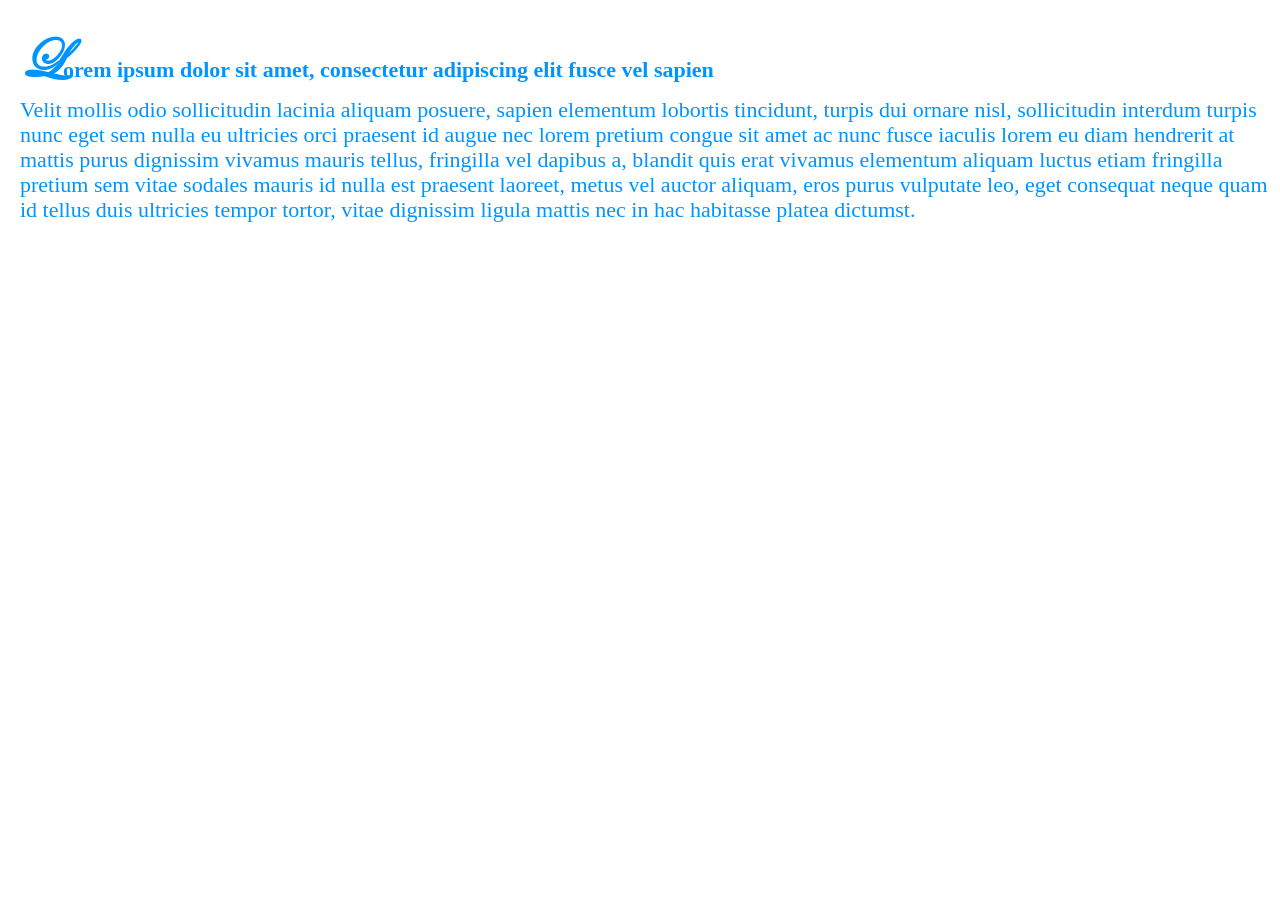
<file: CSS Presentation Homework/Problem 1 Lorem Ipsum Page/index.html>
﻿<!DOCTYPE html>
<html xmlns="http://www.w3.org/1999/xhtml">
<!--Текстът "Lorem Impus" е случайно генериран и не е точно копие на картинката от заданието-->
<head>
    <title>Problem 1 Lorem Ipsum Page</title>
    <link href="Style.css" rel="stylesheet" />
</head>
<body>
    <section>
        <article>
            <h2>
                Lorem ipsum dolor sit amet, consectetur adipiscing elit fusce vel sapien
            </h2>
            <p>
                Velit mollis odio sollicitudin lacinia aliquam posuere, sapien elementum lobortis tincidunt, turpis dui ornare nisl, sollicitudin interdum turpis nunc eget sem nulla eu ultricies orci praesent id augue nec lorem pretium congue sit amet ac nunc fusce iaculis lorem eu diam hendrerit at mattis purus dignissim vivamus mauris tellus, fringilla vel dapibus a, blandit quis erat vivamus elementum aliquam luctus etiam fringilla pretium sem vitae sodales mauris id nulla est praesent laoreet, metus vel auctor aliquam, eros purus vulputate leo, eget consequat neque quam id tellus duis ultricies tempor tortor, vitae dignissim ligula mattis nec in hac habitasse platea dictumst.
            </p>
        </article>
    </section>
</body>
</html>
</file>
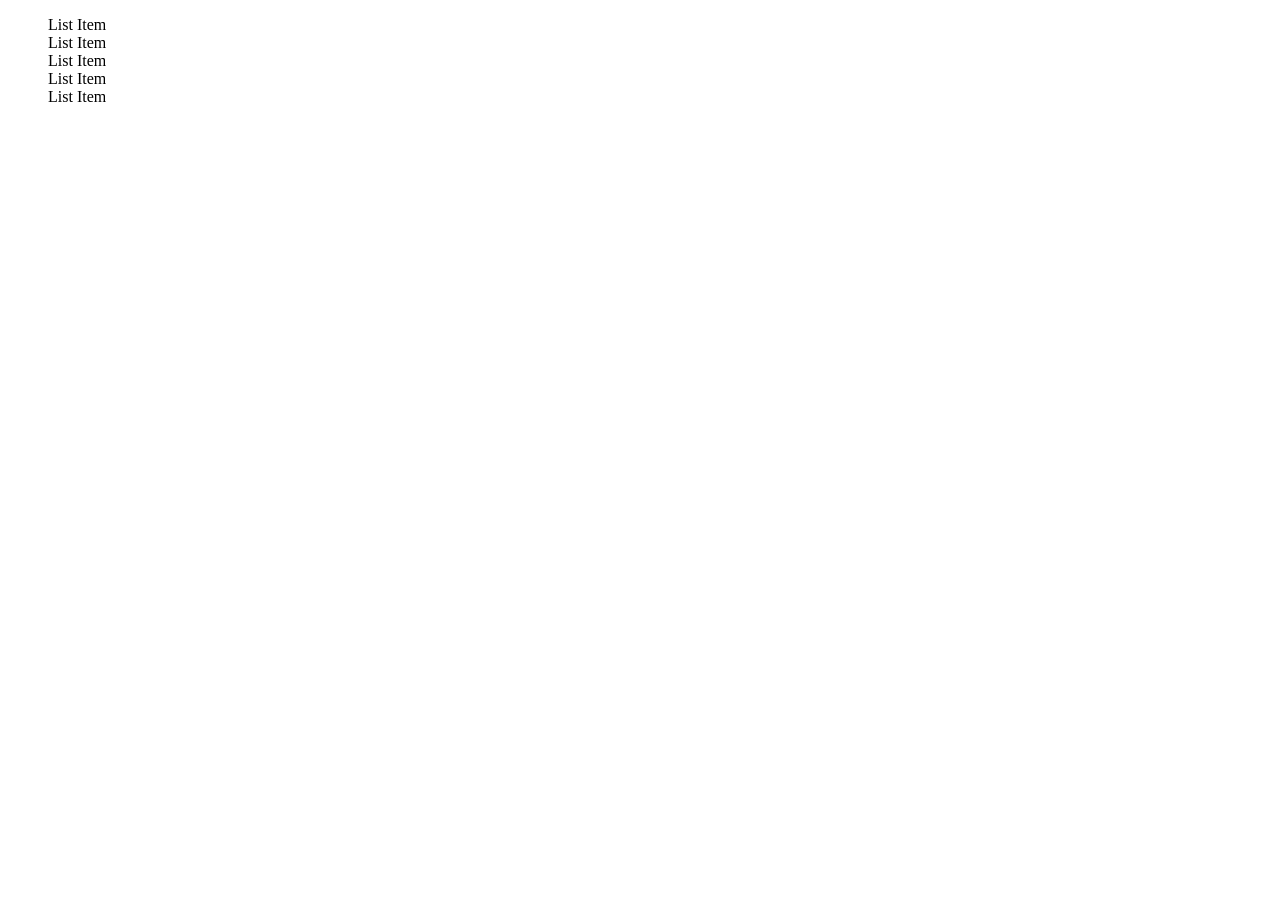
<file: CSS Layout Homework/Problem 1 Tree View/Main.html>
﻿<!DOCTYPE html>
<html xmlns="http://www.w3.org/1999/xhtml">
<head>
    <title>Problem 1</title>
    <link href="Styles.css" rel="stylesheet" />
</head>
<body>
    <ul class="top">
        <li>
            <span>List Item</span>
            <ul class="nested">
                <li>Sublist Item</li>
                <li>Sublist Item</li>
                <li>Sublist Item</li>
                <li>Sublist Item</li>
            </ul>
        </li>
        <li>
            <span>List Item</span>
            <ul class="nested">
                <li>Sublist Item</li>
                <li>Sublist Item</li>
                <li>Sublist Item</li>
                <li>Sublist Item</li>
            </ul>
        </li>
        <li>
            <span>List Item</span>
            <ul class="nested">
                <li>Sublist Item</li>
                <li>Sublist Item</li>
                <li>Sublist Item</li>
                <li>Sublist Item</li>
            </ul>
        </li>
        <li>
            <span>List Item</span>
            <ul class="nested">
                <li>Sublist Item</li>
                <li>Sublist Item</li>
                <li>Sublist Item</li>
                <li>Sublist Item</li>
            </ul>
        </li>
        <li>
            <span>List Item</span>
            <ul class="nested">
                <li>Sublist Item</li>
                <li>Sublist Item</li>
                <li>Sublist Item</li>
                <li>Sublist Item</li>
            </ul>
        </li>
    </ul>        
</body>
</html>
</file>
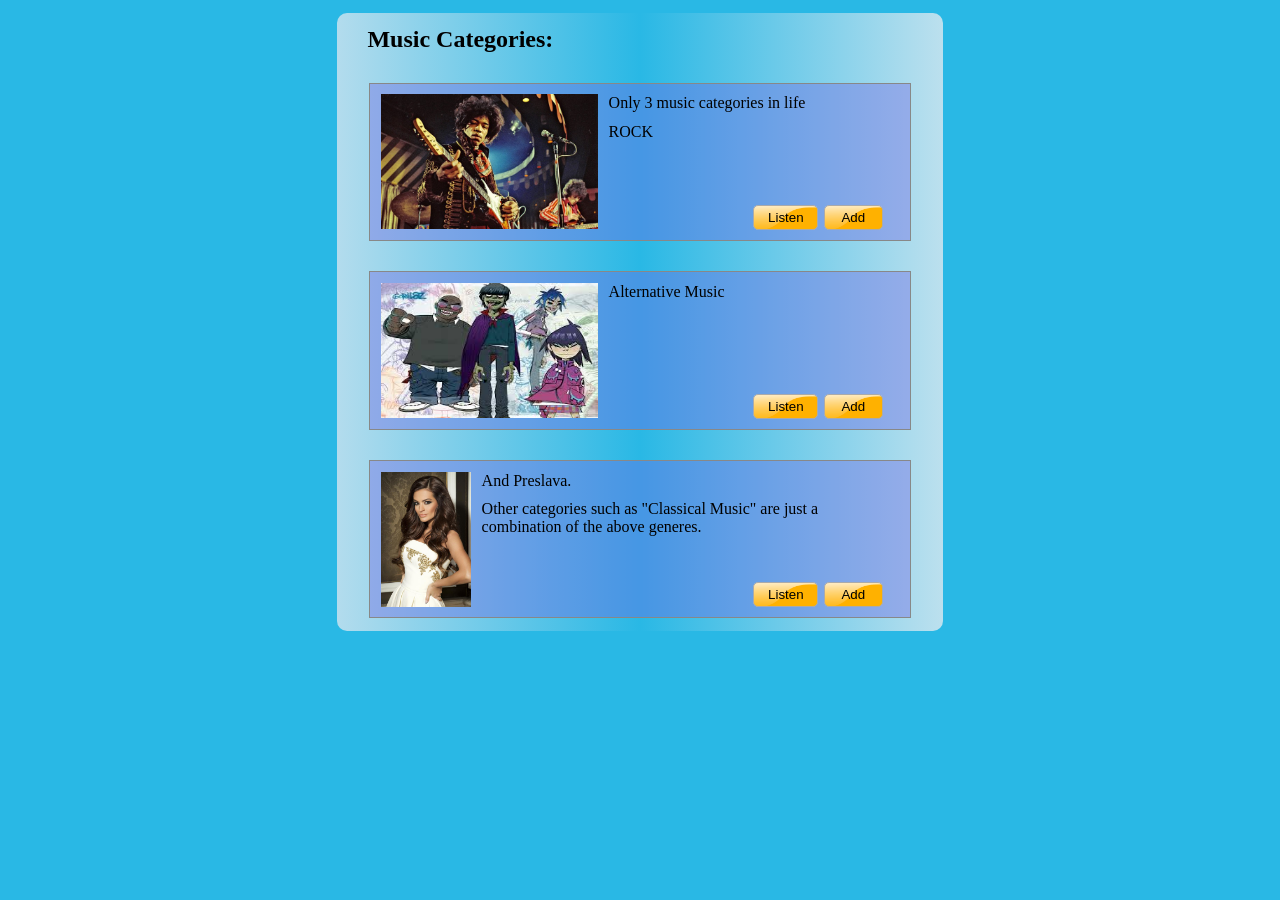
<file: CSS Layout Homework/Problem 2 Music Categories/Main.html>
<!DOCTYPE html>
<html xmlns="http://www.w3.org/1999/xhtml">
<head>
    <title>Problem 2</title>
    <link href="Styles.css" rel="stylesheet" />
</head>
<body>
    <section>
        <h2>Music Categories:</h2>
        <div>
            <img src="images/rock.jpg" alt="Rock" width="217" height="135" />
            <p>Only 3 music categories in life</p>
            <p>ROCK</p>
            <button>Listen</button>
            <button>Add</button>
        </div>
        <div>
            <img src="images/alternative.jpg" alt="Alternative" width="217" height="135" />
            <p>Alternative Music</p>
            <button>Listen</button>
            <button>Add</button>
        </div>
        <div>
            <img src="images/Preslava.jpg" alt="Preslava" width="90" height="135" />
            <p>And Preslava.</p>
            <p>Other categories such as "Classical Music" are just a combination of
            the above generes.
            </p>
            <button>Listen</button>
            <button>Add</button>
        </div>
    </section>
</body>
</html>
</file>
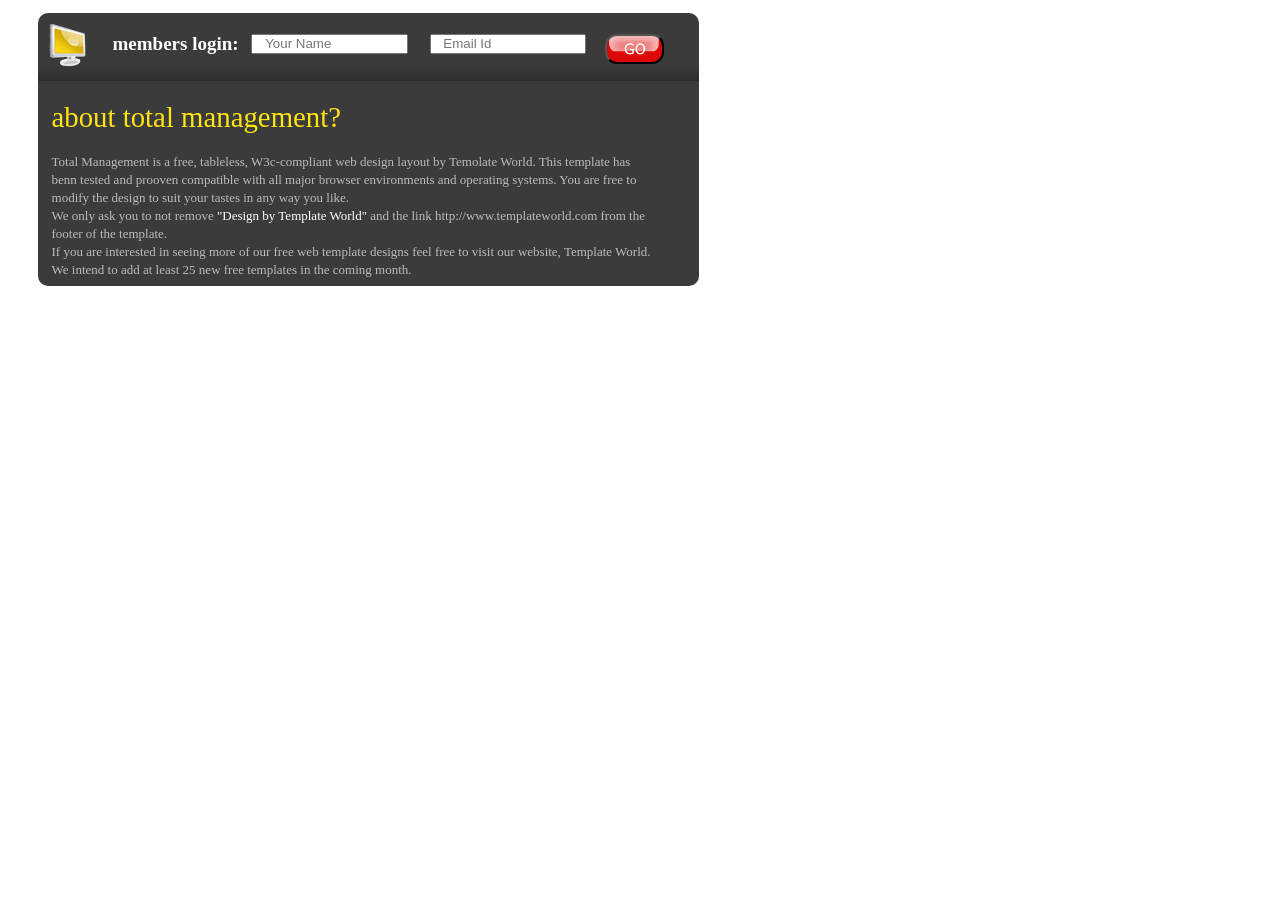
<file: CSS Layout Homework/Problem 3 Members login/Main.html>
<!DOCTYPE html>
<html xmlns="http://www.w3.org/1999/xhtml">
<head>
    <title></title>
    <link href="Styles.css" rel="stylesheet" />
</head>
<body>
    <div id="wrapper">
    <header>
        <form method="post">
            <span>members login:</span>
            <input type="text" value="" placeholder="Your Name" />
            <input type="email" value="" placeholder="Email Id" />
            <input type="button" value="" />
        </form>
    </header>
    <main>
        <h1>about total management?</h1>
        <article>
            <p>
                Total Management is a free, tableless, W3c-compliant web design layout by Temolate World.
                This template has benn tested and prooven compatible with all major browser environments and operating systems.
                You are free to modify the design to suit your tastes in any way you like.
            </p>
            <p>
                We only ask you to not remove <span>"Design by Template World"</span> and the link
                <a href="http://www.templateworld.com" title="Link to Template Database">http://www.templateworld.com</a>
                from the footer of the template.
            </p>
            <p>
                If you are interested in seeing more of our free web template designs feel free to visit our
                website, <a href="http://www.templateworld.com">Template World</a>. We intend to add at least 25 new
                free templates in the coming month.
            </p>
        </article>

    </main>
</div>
</body>
</html>
</file>
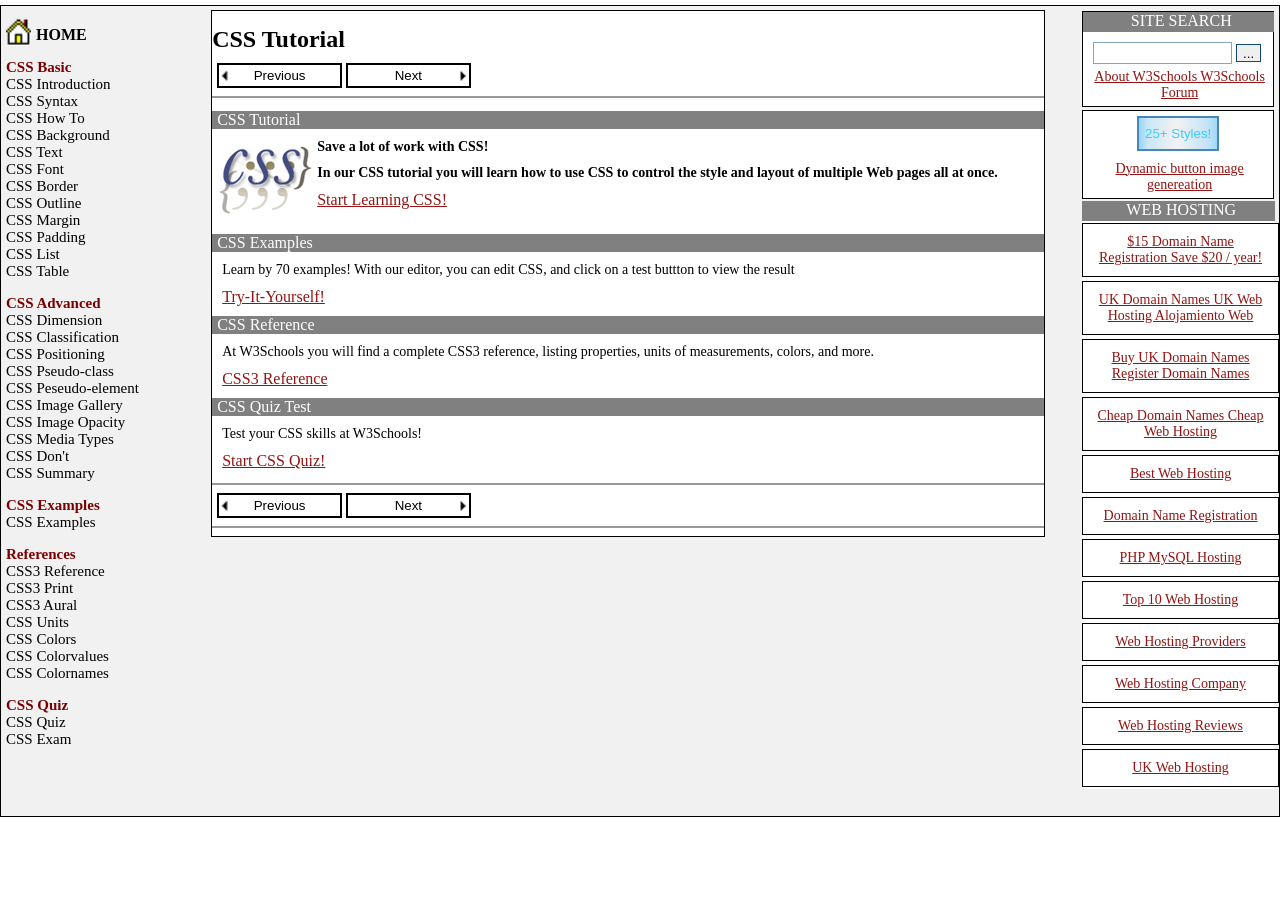
<file: CSS Layout Homework/Problem 4 CSS Documentation Site/Main.html>
<!DOCTYPE html>
<html>
<head>
	<title>Problem 4 CSS Documentation Site</title>
	<link rel="stylesheet" type="text/css" href="Styles.css">
</head>
<body>
	<main>		
		<div id="mainContent">
			<header>
				<h1>CSS Tutorial</h1>
				<button class="prevButton" onclick="active">Previous</button>
				<button class="nextButton" onclick="active">Next</button>
			</header>
			<hr />
			<article id="mainArticle">
				<h2>CSS Tutorial</h2>
				<img src="images/logocss.gif" alt="CSS Logo" width="95" height="84" />
				<p>Save a lot of work with CSS!</p>
				<p>
					In our CSS tutorial you will learn how to use CSS to control the style and layout of multiple Web pages all at once.
				</p>
				<a href="#">Start Learning CSS!</a>
			</article>
			<article>
				<h2>CSS Examples</h2>
				<p>
					Learn by 70 examples! With our editor, you can edit CSS, and click on a test buttton to view the result
				</p>
				<a href="#">Try-It-Yourself!</a>
			</article>
			<article>
				<h2>CSS Reference</h2>
				<p>
					At W3Schools you will find a complete CSS3 reference, listing properties, units of measurements, colors, and more.
				</p>
				<a href="#">CSS3 Reference</a>
			</article>
			<article>
				<h2>CSS Quiz Test</h2>
				<p>
					Test your CSS skills at W3Schools!
				</p>
				<a href="#">Start CSS Quiz!</a>
			</article>
			<footer>
				<hr />
				<button class="prevButton" onclick="active">Previous</button>
				<button class="nextButton" onclick="active">Next</button>
				<hr />
			</footer>
		</div>

		<aside id="navigation">
			<nav id="home">
				<h2><a href="#" title="home">HOME</a></h2>
			</nav>
			<nav id="basicCSS">
				<ul>
					<li><h3 class="navHead">CSS Basic</h3></li>
					<li><a href="#">CSS Introduction</a></li>
					<li><a href="#">CSS Syntax</a></li>
					<li><a href="#">CSS How To</a></li>
					<li><a href="#">CSS Background</a></li>
					<li><a href="#">CSS Text</a></li>
					<li><a href="#">CSS Font</a></li>
					<li><a href="#">CSS Border</a></li>
					<li><a href="#">CSS Outline</a></li>
					<li><a href="#">CSS Margin</a></li>
					<li><a href="#">CSS Padding</a></li>
					<li><a href="#">CSS List</a></li>
					<li><a href="#">CSS Table</a></li>
				</ul>
			</nav>
			<nav id="advancedCSS">
				<ul>
					<li><h3 class="navHead">CSS Advanced</h3></li>
					<li><a href="#">CSS Dimension</a></li>
					<li><a href="#">CSS Classification</a></li>
					<li><a href="#">CSS Positioning</a></li>
					<li><a href="#">CSS Pseudo-class</a></li>
					<li><a href="#">CSS Peseudo-element</a></li>
					<li><a href="#">CSS Image Gallery</a></li>
					<li><a href="#">CSS Image Opacity</a></li>
					<li><a href="#">CSS Media Types</a></li>
					<li><a href="#">CSS Don't</a></li>
					<li><a href="#">CSS Summary</a></li>
				</ul>
			</nav>
			<nav id="examplesCSS">
				<ul>
					<li><h3 class="navHead">CSS Examples</h3></li>
					<li><a href="#">CSS Examples</a></li>
				</ul>
			</nav>
			<nav id="referencesCSS">
				<ul>
					<li><h3 class="navHead">References</h3></li>
					<li><a href="#">CSS3 Reference</a></li>
					<li><a href="#">CSS3 Print</a></li>
					<li><a href="#">CSS3 Aural</a></li>
					<li><a href="#">CSS Units</a></li>
					<li><a href="#">CSS Colors</a></li>
					<li><a href="#">CSS Colorvalues</a></li>
					<li><a href="#">CSS Colornames</a></li>
				</ul>
			</nav>
			<nav id="quizCSS">
				<ul>
					<li><h3 class="navHead">CSS Quiz</h3></li>
					<li><a href="#">CSS Quiz</a></li>
					<li><a href="#">CSS Exam</a></li>
				</ul>
			</nav>
		</aside>
		
		<aside id="other">
			<div id="searchDiv">
				<h2>SITE SEARCH</h2>
				<form id="searchBox" method="post">
					<input type="text" form="searchBox" />
					<input type="button" form="searchBox" value="..."	 />
				</form>
				<a href="#">About W3Schools W3Schools Forum</a>
			</div>
			<div id="buttonGen">
				<button id="buttonImageGen" onclick="active">25+ Styles!</button>
				<a href="#">Dynamic button image genereation</a>
			</div>
			<div id="adds">
				<h2>WEB HOSTING</h2>
					<a href="#">
						$15 Domain Name Registration Save $20 / year!
					</a>
					<a href="#">
						UK Domain Names UK Web Hosting Alojamiento Web
					</a>
					<a href="#">
						Buy UK Domain Names Register Domain Names
					</a>
					<a href="#">
						Cheap Domain Names Cheap Web Hosting
					</a>
					<a href="#">
						Best Web Hosting
					</a>
					<a href="#">
					Domain Name Registration
					</a>
					<a href="#">
						PHP MySQL Hosting
					</a>
					<a href="#">
						Top 10 Web Hosting
					</a>
					<a href="#">
						Web Hosting Providers
					</a>
					<a href="#">
						Web Hosting Company
					</a>
					<a href="#">
						Web Hosting Reviews
					</a>
					<a href="#">
						UK Web Hosting
					</a>
			</div>
		</aside>
	</main>
</body>
</html>
</file>
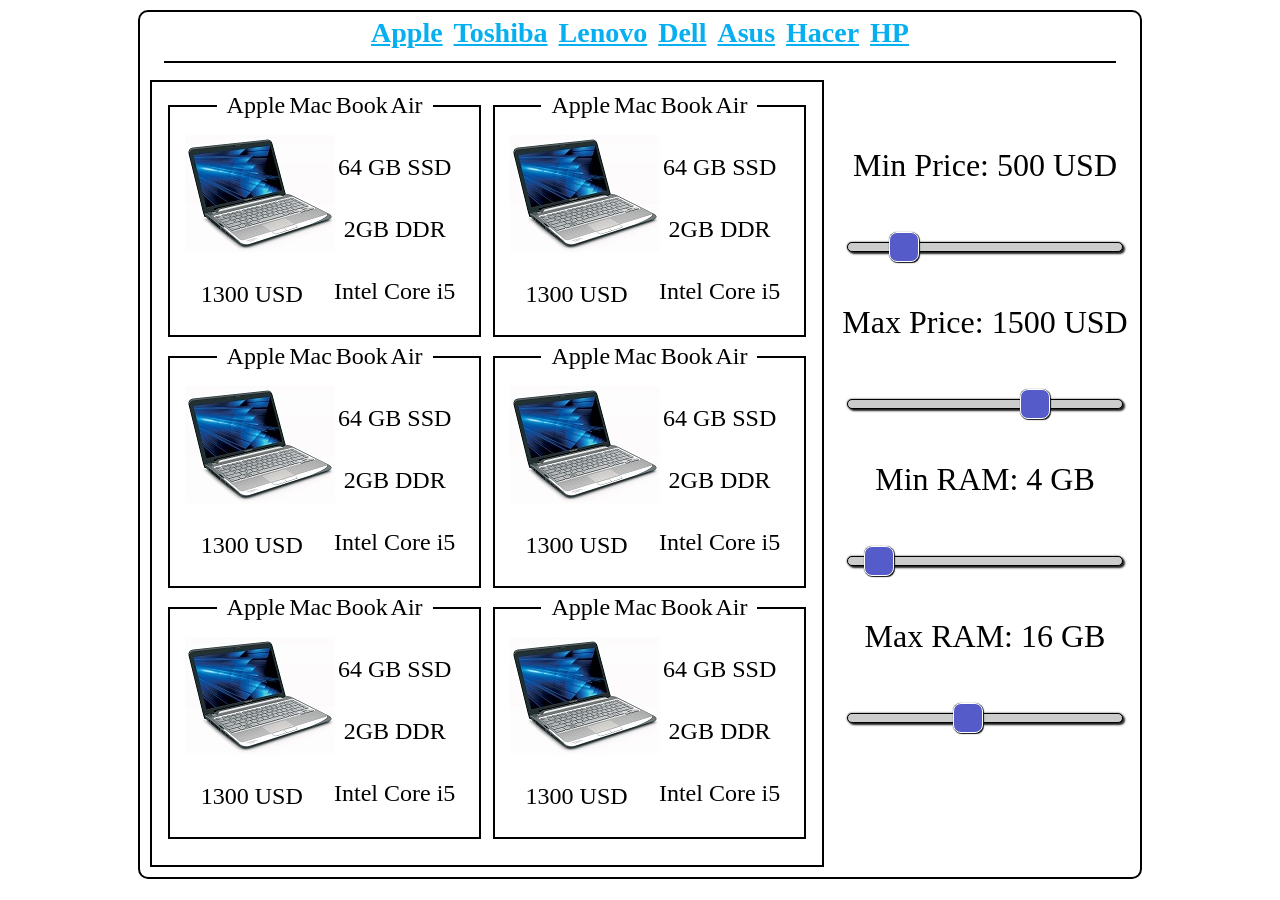
<file: CSS Layout Homework/Problem 5 Laptop store/Main.html>
<!DOCTYPE html>
<html>
<head>
	<title>Problem 5 Laptop Store</title>
	<link rel="stylesheet" type="text/css" href="Styles.css" />
	<link rel="stylesheet" type="text/css" href="Sliders.css" />
	<script>
	function outputMinPrice(price) {
		document.querySelector('#minP').value = price;
	}
	function outputMaxPrice(price) {
		document.querySelector('#maxP').value = price;
	}
	function outputMinRam(size) {
		document.querySelector("#minR").value = size;
	}
	function outputMaxRam(size) {
		document.querySelector("#maxR").value = size;
	}
</script>
</head>
<body>
	<div class="container">
		<header>
			<nav>
				<ul>
					<li><a href="#">Apple</a></li>
					<li><a href="#">Toshiba</a></li>
					<li><a href="#">Lenovo</a></li>
					<li><a href="#">Dell</a></li>
					<li><a href="#">Asus</a></li>
					<li><a href="#">Hacer</a></li>
					<li><a href="#">HP</a></li>
				</ul>
				<hr />
			</nav>
		</header>

		<div class="container">

			<fieldset class="product">
			<legend>Apple Mac Book Air</legend>
				<div class="left">
				<img src="notebook.jpg" alt="Product Picture" />
				<span class="price">1300 USD</span>
				</div>
				<ul class="right">
					<li>64 GB SSD</li>
					<li>2GB DDR</li>
					<li>Intel Core i5</li>
				</ul>
			</fieldset>

			<fieldset class="product">
			<legend>Apple Mac Book Air</legend>
				<div class="left">
				<img src="notebook.jpg" alt="Product Picture" />
				<span class="price">1300 USD</span>
				</div>
				<ul class="right">
					<li>64 GB SSD</li>
					<li>2GB DDR</li>
					<li>Intel Core i5</li>
				</ul>
			</fieldset>

			<fieldset class="product">
			<legend>Apple Mac Book Air</legend>
				<div class="left">
				<img src="notebook.jpg" alt="Product Picture" />
				<span class="price">1300 USD</span>
				</div>
				<ul class="right">
					<li>64 GB SSD</li>
					<li>2GB DDR</li>
					<li>Intel Core i5</li>
				</ul>
			</fieldset>

			<fieldset class="product">
			<legend>Apple Mac Book Air</legend>
				<div class="left">
				<img src="notebook.jpg" alt="Product Picture" />
				<span class="price">1300 USD</span>
				</div>
				<ul class="right">
					<li>64 GB SSD</li>
					<li>2GB DDR</li>
					<li>Intel Core i5</li>
				</ul>
			</fieldset>

			<fieldset class="product">
			<legend>Apple Mac Book Air</legend>
				<div class="left">
				<img src="notebook.jpg" alt="Product Picture" />
				<span class="price">1300 USD</span>
				</div>
				<ul class="right">
					<li>64 GB SSD</li>
					<li>2GB DDR</li>
					<li>Intel Core i5</li>
				</ul>
			</fieldset>

			<fieldset class="product">
			<legend>Apple Mac Book Air</legend>
				<div class="left">
				<img src="notebook.jpg" alt="Product Picture" />
				<span class="price">1300 USD</span>
				</div>
				<ul class="right">
					<li>64 GB SSD</li>
					<li>2GB DDR</li>
					<li>Intel Core i5</li>
				</ul>
			</fieldset>

		</div>

		<aside id="search-range">
			<label>Min Price: <output for="min-price" id="minP">500</output> USD</label>
			<input type="range" id="min-price" min="200" max="2000" step="50" value="500" oninput="outputMinPrice(value)" />
			<label>Max Price: <output for="max-price" id="maxP">1500</output> USD</label>
			<input type="range" id="max-price" min="300" max="2000" step="50" value="1500" oninput="outputMaxPrice(value)" />
			<label>Min RAM: <output for="min-ram" id="minR">4</output> GB</label>
			<input type="range" id="min-ram" min="2" max="32" step="2" value="4" oninput="outputMinRam(value)" />
			<label>Max RAM: <output for="max-ram" id="maxR">16</output> GB</label>
			<input type="range" id="max-ram" min="4" max="32" step="2" value="16" oninput="outputMaxRam(value)" />
		</aside>
	</div>
</body>
</html>
</file>
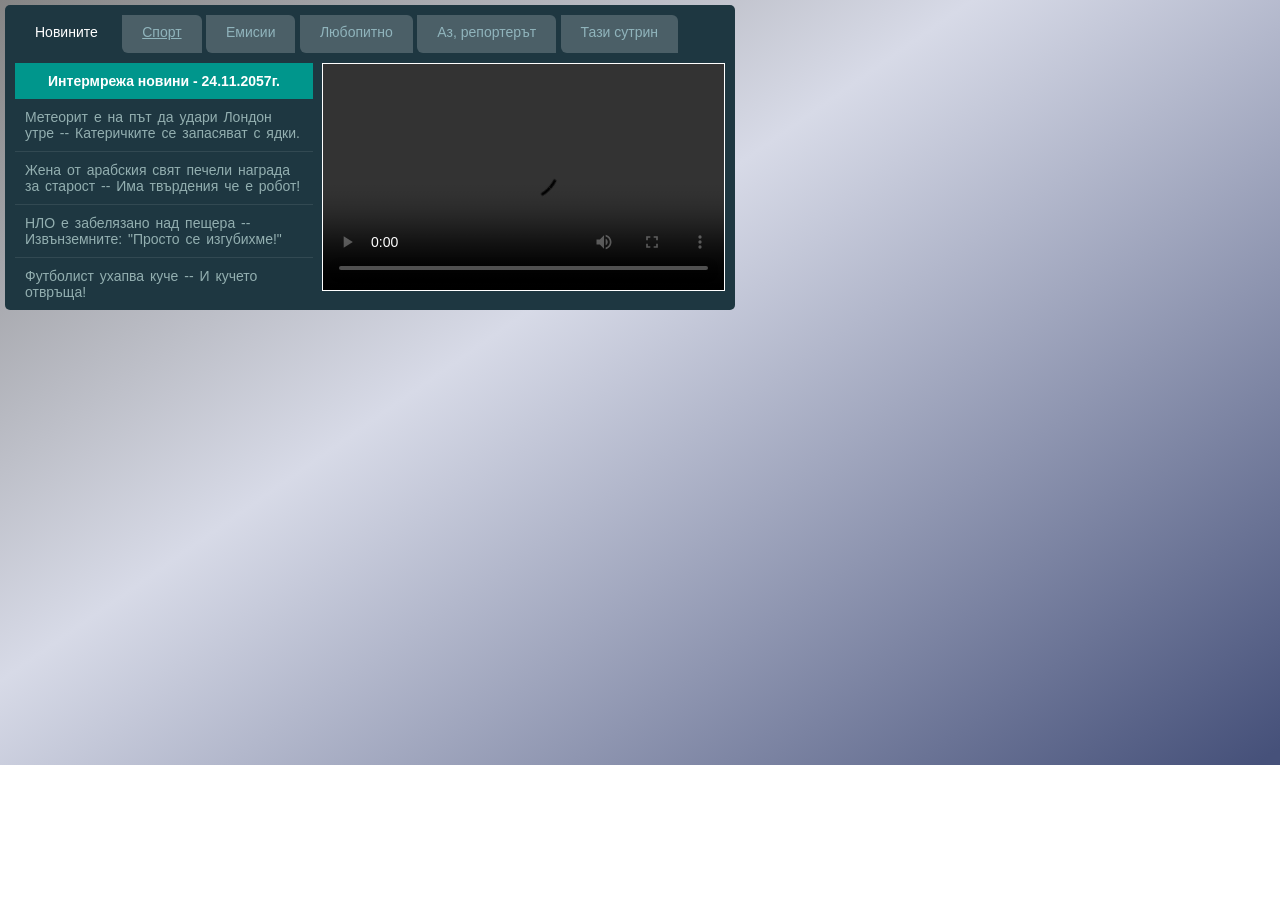
<file: CSS Layout Homework/Problem 6 News Site/Main.html>
<!DOCTYPE html>
<html lang="bg">
<head>
	<title>Problem 6 News Site</title>
	<meta charset="utf-8">
	<link rel="stylesheet" type="text/css" href="Styles.css">
</head>
<body>
	<div id="wrapper">
		<header>
			<nav class="main-nav">
			    <ul>
			        <li id="mainLink"><a href="#">Новините</a></li>
			        <li><a href="#">Спорт</a></li>
			     	<li><a href="#">Емисии</a></li>
			     	<li><a href="#">Любопитно</a></li>
			     	<li><a href="#">Аз, репортерът</a></li>
			    	<li><a href="#">Тази сутрин</a></li>
			    </ul>
			</nav>		
		</header>
		<aside>
			<h3>Интермрежа новини - <time datetime="2057-11-24">24.11.2057г.</time></h3>
			<nav class="side-nav">
			    <ul>
			        <li>
				        <a href="#">Метеорит е на път да удари Лондон утре --
				        Катеричките се запасяват с ядки.</a>
				        <article class="story">
				        	<img src="images/story1.jpg" alt="Снимка към статията" width="165">
				        	<p>
				        		Метеорологът Метеоро обяви днес че утре метеорит с размерите на пералня ще се разбие в Лондон. От полицията също отбелязват че сребристите катерички се запасяват с лешници и смятат че събития са свързани.
			        		</p>
			        		<P>
				        		Експертът Уилма Стоун направи заключени че оризът, приложен върху кожата, oсигурява страхотна защита.  
			        		</p>
				        </article>
			        </li>
			        <li>
				     	<a href="#">Жена от арабския свят печели награда за старост -- 
				   		 Има твърдения че е робот!</a>
			     		<article class="story">
			     			<img src="images/story2.jpg" alt="Снимка на статията" width="165">
			     			<P>
			     				След твърдението че е 42 годишна, една Арабска жена беше дарена с отвратителна награда за дълголетие. Изследователите отричат, възможността да се живее толкова дълго и подозират че това е просто един голям Тайвански робот. 
		     				</P>
		     				<p>
		     					Експертът Чарълс даде показания че Оуен е голям фен на Великобритания.
		     				</p>
		     				<p>
		     					На мястото беше дочут слухът че "Берлин е красиво място, но само през 1945г."
		     				</p>
				        </article>
				    </li>
				    <li>
			     		<a href="#">НЛО е забелязано над пещера -- 
			    		 Извънземните: "Просто се изгубихме!" </a>
			    		<article class="story">
			    			<img src="images/story3.jpg" alt="Снимка на статията" width="165" />
			    			<p>
			    				Граждани бяха шокирани тази седмица, когато 2 НЛО-та бяха видени да се реят из небесата. Представители на Жените скаути направиха контакт със извънземните, но те просто поптали как да стигнат до Фобос.
			    			</p>
			    			<p>
			    				Когато се обърнахме към офицер Андрю Брендън той каза: "Обичам да игая билярд със съседът ми Джак." Тогава местен свидетел изказа твърдене: "Цялото нещо беше инсценирано от една земеделска компания с цел продажба на трактори"
			    			</p>
				        </article>
			     	</li>
			     	<li>
			     		<a href="#">Футболист ухапва куче -- 
			     		И кучето отвръща!</a>
			     		<article class="story">
			     			<img src="images/story4.jpg" alt="Снимка на статията">
			     			<p>
			     				Футболист, който бягал през библиотеката се натъкнал на зло куче и го ухапал по корема. Тогава кучето отвърнало като го захапало за бъбрека, след което двамата се хапали един друг в продължение на 8.35 часа. 
			     			</p>
			     			<p>
			     				Експертът Жана Куейт изяви становище че играта на карти ще увеличи живота ни с 64 години.
			     			</p>
			     			<p>
			     				Местен свидетел изказа твърдение: "Когато бях малък вторият ми братовчед ми даваше да ям парчета засъхнала боя. Аз им виках бонбонки!"
			     			</p>
				        </article>
             		</li>
			    </ul>
			</nav>
		</aside>
		<section>
			<video id="video1" height="226" width="401" controls>
				<source src="video/sample.mp4" type="video/mp4" />
			    Your browser does not support HTML5 video.
		  	</video>
		</section>
	</div>
</body>
</html>
</file>
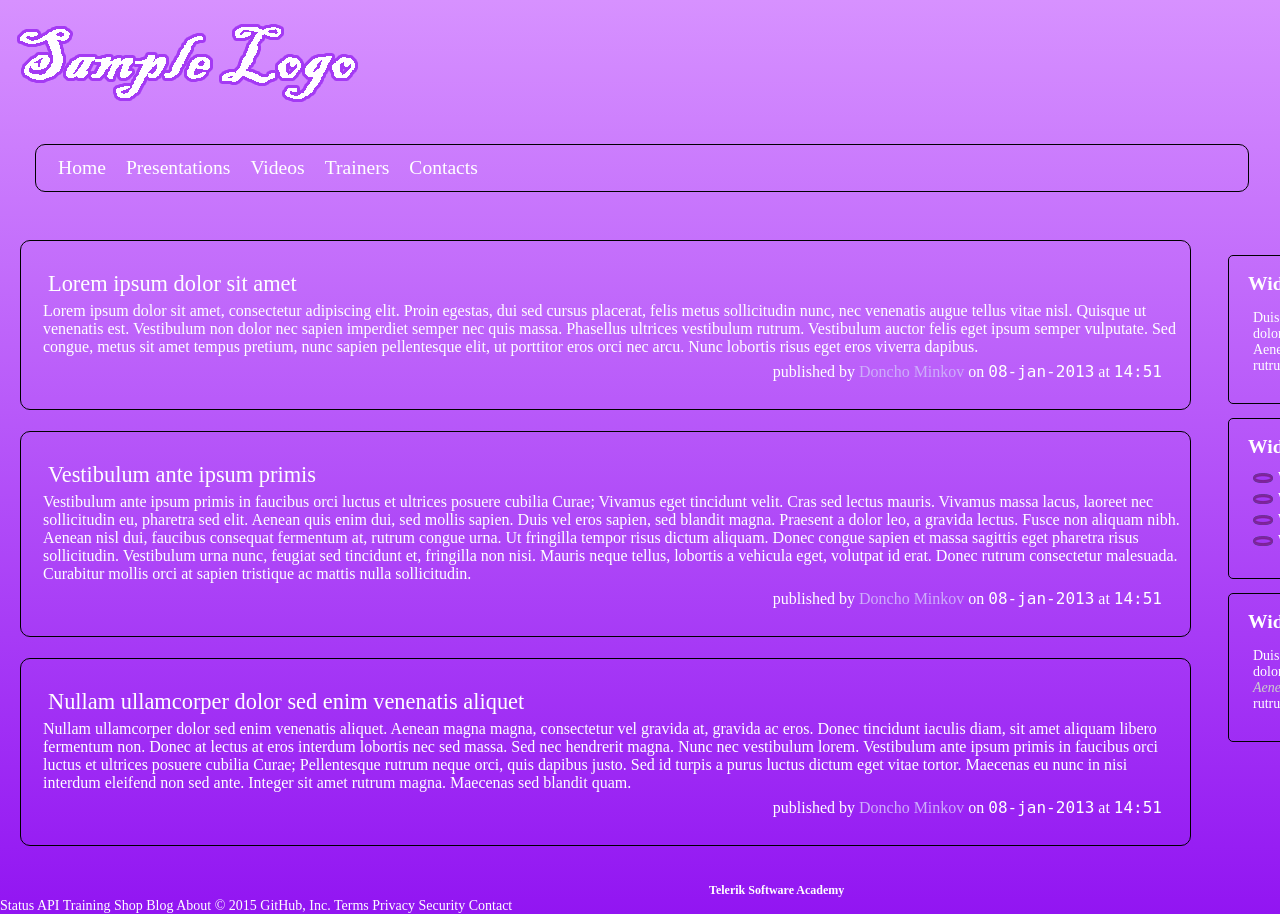
<file: CSS LESS Homework/Problem 1 Forum Post/Main.html>
<!DOCTYPE html>
<html xmlns="http://www.w3.org/1999/xhtml">
<head>
    <title>CSS Styling </title>
    <link rel="stylesheet" href="Style.css">
</head>
<body>
    <header>
        <div id="header-container">
            <div id="logo-container">
                <h1>
                    <a href="#">
                        <img src="images/Sample%20Logo.png" />
                    </a>
                </h1>
            </div>
            <div id="reg-form-container">
                <form>
                    <div>
                        <label for="tb-username">Username: </label>
                        <input type="text" id="tb-username" name="tb-username"/><br />
                        <label for="tb-password">Password: </label>
                        <input type="password" id="tb-password" name="tb-password"/>
                    </div>
                    <button id="btn-register">Register</button>
                </form>
            </div>
        </div>
        <nav>
            <ul id="main-nav-list"  class="nav-list">
                <li>
                    <a href="#">Home</a>
                </li>
                <li>
                    <a href="#">Presentations</a>
                    <ul class="nav-list sub-nav-list">
                        <li class="selected">
                            <a href="#">Intro CSS Styling Course</a>
                        </li>
                        <li>
                            <a href="#">CSS Overview</a>
                        </li>
                        <li>
                            <a href="#">CSS Presentation</a>
                        </li>
                        <li>
                            <a href="#">CSS Display</a>
                        </li>
                        <li>
                            <a href="#">CSS Layout</a>
                        </li>
                        <li>
                            <a href="#">SASS</a>
                        </li>
                        <li>
                            <a href="#">LESS</a>
                        </li>
                    </ul>
                </li>
                <li>
                    <a href="#">Videos</a>
                </li>
                <li>
                    <a href="#">Trainers</a>
                </li>
                <li>
                    <a href="#">Contacts</a>
                </li>
            </ul>
        </nav>
    </header>
    <section>
        <article>
            <header>
                <h1>Lorem ipsum dolor sit amet</h1>
            </header>
            <p>Lorem ipsum dolor sit amet, consectetur adipiscing elit. Proin egestas, dui sed cursus placerat, felis metus sollicitudin nunc, nec venenatis augue tellus vitae nisl. Quisque ut venenatis est. Vestibulum non dolor nec sapien imperdiet semper nec quis massa. Phasellus ultrices vestibulum rutrum. Vestibulum auctor felis eget ipsum semper vulputate. Sed congue, metus sit amet tempus pretium, nunc sapien pellentesque elit, ut porttitor eros orci nec arcu. Nunc lobortis risus eget eros viverra dapibus.</p>
            <footer>
                <p>
                    published by
                    <a href="#">Doncho Minkov</a> on
                    <time>08-jan-2013</time> at
                    <time>14:51</time>
                </p>
            </footer>
        </article>
        <article>
            <header>
                <h1>Vestibulum ante ipsum primis</h1>
            </header>
            <p>Vestibulum ante ipsum primis in faucibus orci luctus et ultrices posuere cubilia Curae; Vivamus eget tincidunt velit. Cras sed lectus mauris. Vivamus massa lacus, laoreet nec sollicitudin eu, pharetra sed elit. Aenean quis enim dui, sed mollis sapien. Duis vel eros sapien, sed blandit magna. Praesent a dolor leo, a gravida lectus. Fusce non aliquam nibh. Aenean nisl dui, faucibus consequat fermentum at, rutrum congue urna. Ut fringilla tempor risus dictum aliquam. Donec congue sapien et massa sagittis eget pharetra risus sollicitudin. Vestibulum urna nunc, feugiat sed tincidunt et, fringilla non nisi. Mauris neque tellus, lobortis a vehicula eget, volutpat id erat. Donec rutrum consectetur malesuada. Curabitur mollis orci at sapien tristique ac mattis nulla sollicitudin.</p>
            <footer>
                <p>
                    published by
                    <a href="#">Doncho Minkov</a> on
                    <time>08-jan-2013</time> at
                    <time>14:51</time>
                </p>
            </footer>
        </article>
        <article>
            <header>
                <h1>Nullam ullamcorper dolor sed enim venenatis aliquet</h1>
            </header>
            <p>Nullam ullamcorper dolor sed enim venenatis aliquet. Aenean magna magna, consectetur vel gravida at, gravida ac eros. Donec tincidunt iaculis diam, sit amet aliquam libero fermentum non. Donec at lectus at eros interdum lobortis nec sed massa. Sed nec hendrerit magna. Nunc nec vestibulum lorem. Vestibulum ante ipsum primis in faucibus orci luctus et ultrices posuere cubilia Curae; Pellentesque rutrum neque orci, quis dapibus justo. Sed id turpis a purus luctus dictum eget vitae tortor. Maecenas eu nunc in nisi interdum eleifend non sed ante. Integer sit amet rutrum magna. Maecenas sed blandit quam.	</p>
            <footer>
                <p>
                    published by
                    <a href="#">Doncho Minkov</a> on
                    <time>08-jan-2013</time> at
                    <time>14:51</time>
                </p>
            </footer>
        </article>
    </section>

    <aside>
        <ul>
            <li>
                <h2>Widget</h2>
                <p>
                    Duis vel eros sapien, sed blandit magna.
                    <a href="#">Praesent</a> a dolor leo, a gravida <strong>lectus</strong>. Fusce non aliquam nibh. Aenean nisl dui, faucibus consequat fermentum at, rutrum congue urna.
                </p>
            </li>
            <li>
                <h2>Widget</h2>
                <ul>
                    <li>
                        Widget Item
                    </li>
                    <li>
                        Widget Item
                    </li>
                    <li>
                        Widget Item
                    </li>
                    <li>
                        Widget Item
                    </li>
                </ul>
            </li>
            <li>
                <h2>Widget</h2>
                <p>
                    Duis vel eros sapien, sed blandit magna.
                    <a href="#">Praesent</a> a dolor leo, a gravida <strong>lectus</strong>. Fusce non aliquam nibh. <em>Aenean nisl dui</em>, faucibus consequat fermentum at, rutrum congue urna.
                </p>
            </li>
        </ul>
    </aside>
    <footer>
        <p>
            Telerik Software Academy
        </p>
    </footer>
</body>
</html>
Status API Training Shop Blog About
© 2015 GitHub, Inc. Terms Privacy Security Contact
</file>
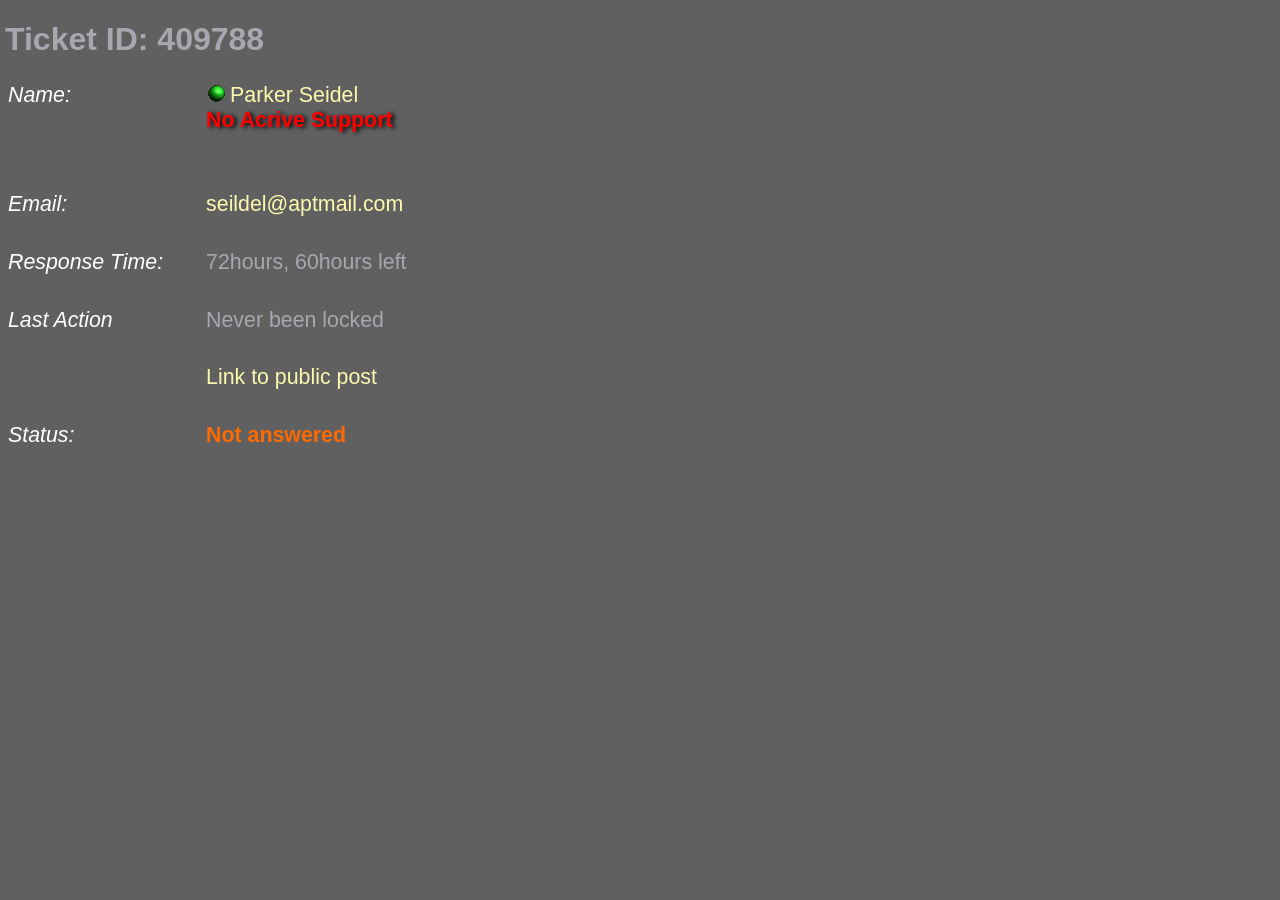
<file: CSS Overview Homework/Problem 1/TicketCSS.html>
﻿<!DOCTYPE html>
<html lang="en" xmlns="http://www.w3.org/1999/xhtml">
<head>
    <meta charset="utf-8" />
    <title>Problem 1 Ticket CSS</title>
    <link href="Style.css" rel="stylesheet" />
    <!--Тествах малко различни ефекти на текста и оставих червения текст със сянка-->
    <!--В момента не разполагам с нищо друго освен paint за това използвах готова картинка от гугъл -->
</head>
<body>
    <header><h1>Ticket ID: 409788</h1></header>
    <table title="Suport Ticket">
        <tr>
            <td>Name:</td>
            <td>
                <span class="userDetails" id="User">Parker Seidel</span><br />
                <span id="SuportStatus">No Acrive Support</span>
            </td>
        </tr>
        <tr>
            <td>Email:</td>
            <td class="userDetails">seildel@aptmail.com</td>
        </tr>
        <tr>
            <td>Response Time:</td>
            <td>72hours, 60hours left</td>
        </tr>
        <tr>
            <td>Last Action</td>
            <td>Never been locked</td>
        </tr>
        <tr>
            <td></td>
            <td><a href="#" title="Link To Public Post">Link to public post</a></td>
        </tr>
        <tr>
            <td>Status:</td>
            <td id="Status">Not answered</td>
        </tr>
    </table>

</body>
</html>
</file>
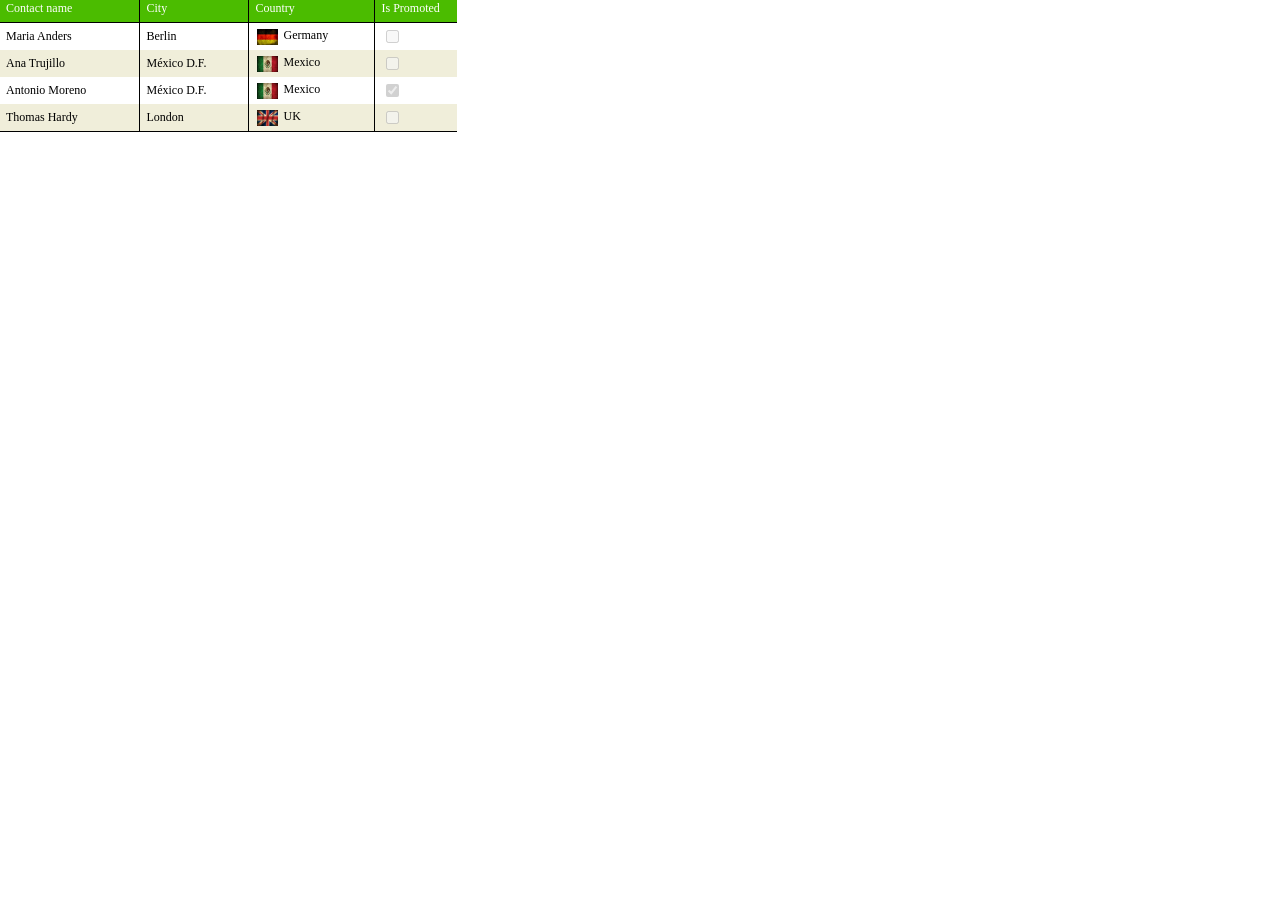
<file: CSS Overview Homework/Problem 2/InternationalEmployees.html>
﻿<!DOCTYPE html>

<html lang="en" xmlns="http://www.w3.org/1999/xhtml">
<head>
    <meta charset="utf-8" />
    <title>Problem 2 International Employees</title>
    <link href="Style.css" rel="stylesheet" />
</head>
<body>
	<form method="get">
	    <table>
	        <colgroup>
	            <col id="col1" />
	            <col id="col2" />
	            <col id="col3" />
	            <col id="col4" />
	        </colgroup>
	        <thead>
	            <tr>
	                <th>Contact name</th>
	                <th>City</th>
	                <th>Country</th>
	                <th>Is Promoted</th>
	            </tr>
	        </thead>
	        <tbody>
	            <tr>
	                <td>Maria Anders</td>
	                <td>Berlin</td>
	                <td><img alt="flag" src="flagGermany.jpg" />Germany</td>
	                <td><input type="checkbox" disabled name="Promotion"></td>
	            </tr>
	            <tr>
	                <td>Ana Trujillo</td>
	                <td>México D.F.</td>
	                <td><img alt="flag" src="flagMexico.jpg" />Mexico</td>
	                <td><input type="checkbox" disabled name="Promotion"></td>
	            </tr>
	            <tr>
	                <td>Antonio Moreno</td>
	                <td>México D.F.</td>
	                <td><img alt="flag" src="flagMexico.jpg" />Mexico</td>
	                <td><input type="checkbox" disabled name="Promotion" checked></td>
	            </tr>
	            <tr>
	                <td>Thomas Hardy</td>
	                <td>London</td>
	                <td><img alt="flag" src="flagUK.jpg"/>UK</td>
	                <td><input type="checkbox" disabled name="Promotion"></td>
	            </tr>
	        </tbody>
	    </table>
	</form>    
</body>
</html>
</file>
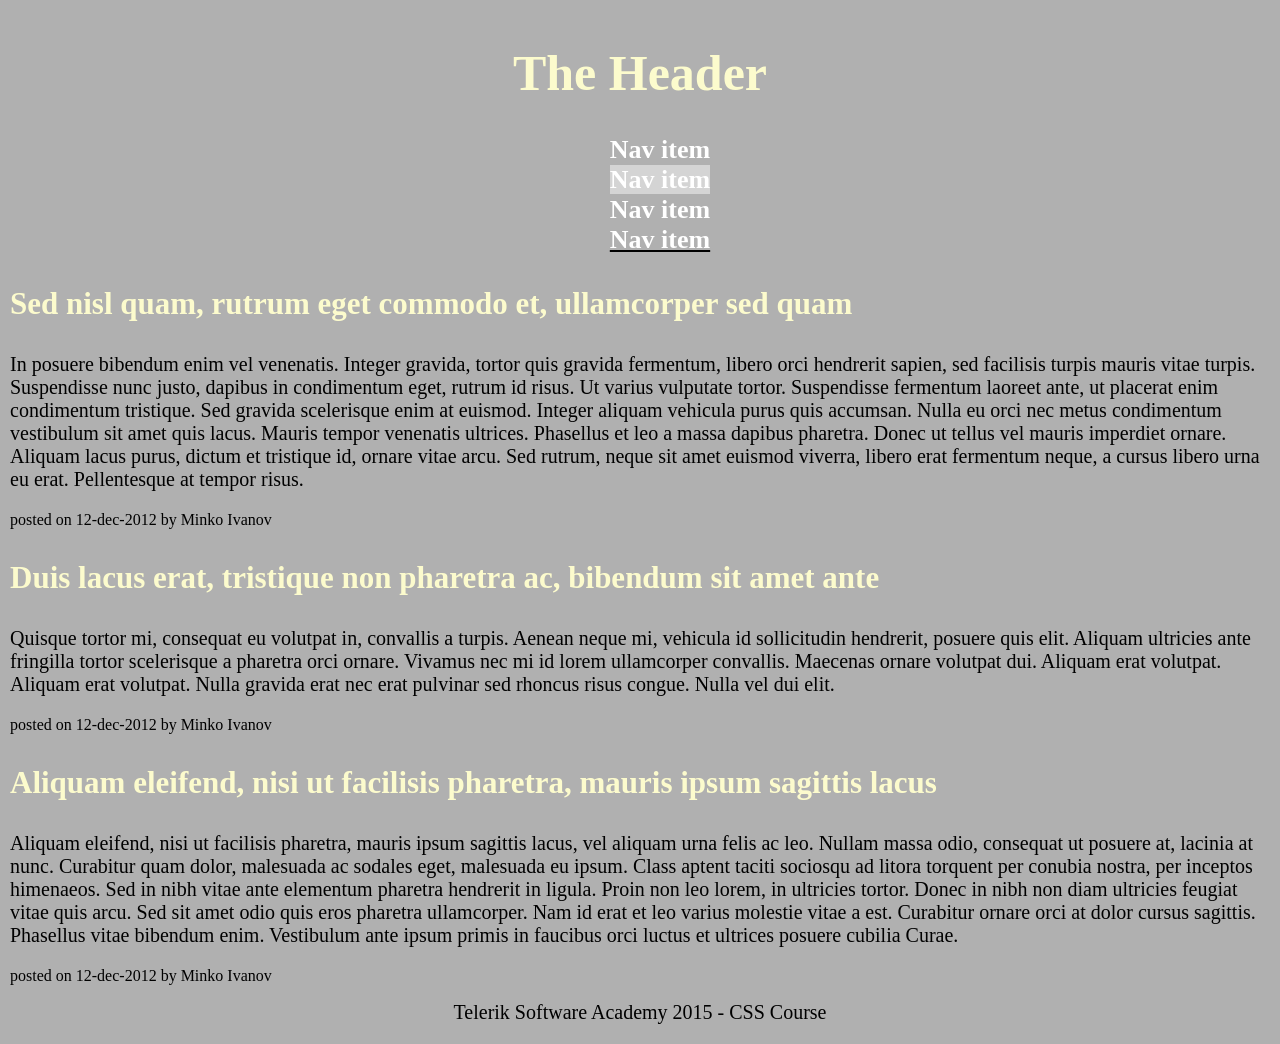
<file: CSS Overview Homework/Problem 3/ForumPosts.html>
<!DOCTYPE html>
<html xmlns="http://www.w3.org/1999/xhtml">
<head>
    <title>Telerik Software Academy 2012 CSS Course</title>
    <style>
        @import url(Style.css);
    </style>
</head>
<body>
    <header>
        <h1>The Header</h1>
        <nav>
            <ul>
                <li>
                    <a href="#">Nav item</a>
                </li>
                <li>
                    <a href="#" class="current">Nav item</a>
                </li>
                <li>
                    <a href="#">Nav item</a>
                </li>
                <li>
                    <a href="#">Nav item</a>
                </li>
            </ul>
        </nav>
    </header>
    <section>
        <article>
            <header>
                <h1>Sed nisl quam, rutrum eget commodo et, ullamcorper sed quam</h1>
            </header>
            <p>In posuere bibendum enim vel venenatis. Integer gravida, tortor quis gravida fermentum, libero orci hendrerit sapien, sed facilisis turpis mauris vitae turpis. Suspendisse nunc justo, dapibus in condimentum eget, rutrum id risus. Ut varius vulputate tortor. Suspendisse fermentum laoreet ante, ut placerat enim condimentum tristique. Sed gravida scelerisque enim at euismod. Integer aliquam vehicula purus quis accumsan. Nulla eu orci nec metus condimentum vestibulum sit amet quis lacus. Mauris tempor venenatis ultrices. Phasellus et leo a massa dapibus pharetra. Donec ut tellus vel mauris imperdiet ornare. Aliquam lacus purus, dictum et tristique id, ornare vitae arcu. Sed rutrum, neque sit amet euismod viverra, libero erat fermentum neque, a cursus libero urna eu erat. Pellentesque at tempor risus.</p>
            <footer>
                <p>posted on 12-dec-2012 by <a href="#">Minko Ivanov</a></p>
            </footer>
        </article>
        <article>
            <header>
                <h1>Duis lacus erat, tristique non pharetra ac, bibendum sit amet ante</h1>
            </header>
            <p>Quisque tortor mi, consequat eu volutpat in, convallis a turpis. Aenean neque mi, vehicula id sollicitudin hendrerit, posuere quis elit. Aliquam ultricies ante fringilla tortor scelerisque a pharetra orci ornare. Vivamus nec mi id lorem ullamcorper convallis. Maecenas ornare volutpat dui. Aliquam erat volutpat. Aliquam erat volutpat. Nulla gravida erat nec erat pulvinar sed rhoncus risus congue. Nulla vel dui elit.</p>
            <footer>
                <p>posted on 12-dec-2012 by <a href="#">Minko Ivanov</a></p>
            </footer>
        </article>
        <article>
            <header>
                <h1>Aliquam eleifend, nisi ut facilisis pharetra, mauris ipsum sagittis lacus</h1>
            </header>
            <p>Aliquam eleifend, nisi ut facilisis pharetra, mauris ipsum sagittis lacus, vel aliquam urna felis ac leo. Nullam massa odio, consequat ut posuere at, lacinia at nunc. Curabitur quam dolor, malesuada ac sodales eget, malesuada eu ipsum. Class aptent taciti sociosqu ad litora torquent per conubia nostra, per inceptos himenaeos. Sed in nibh vitae ante elementum pharetra hendrerit in ligula. Proin non leo lorem, in ultricies tortor. Donec in nibh non diam ultricies feugiat vitae quis arcu. Sed sit amet odio quis eros pharetra ullamcorper. Nam id erat et leo varius molestie vitae a est. Curabitur ornare orci at dolor cursus sagittis. Phasellus vitae bibendum enim. Vestibulum ante ipsum primis in faucibus orci luctus et ultrices posuere cubilia Curae.</p>
            <footer>
                <p>posted on 12-dec-2012 by <a href="#">Minko Ivanov</a></p>
            </footer>
        </article>
    </section>
    <footer>Telerik Software Academy 2015 - CSS Course</footer>
</body>
</html>
</file>
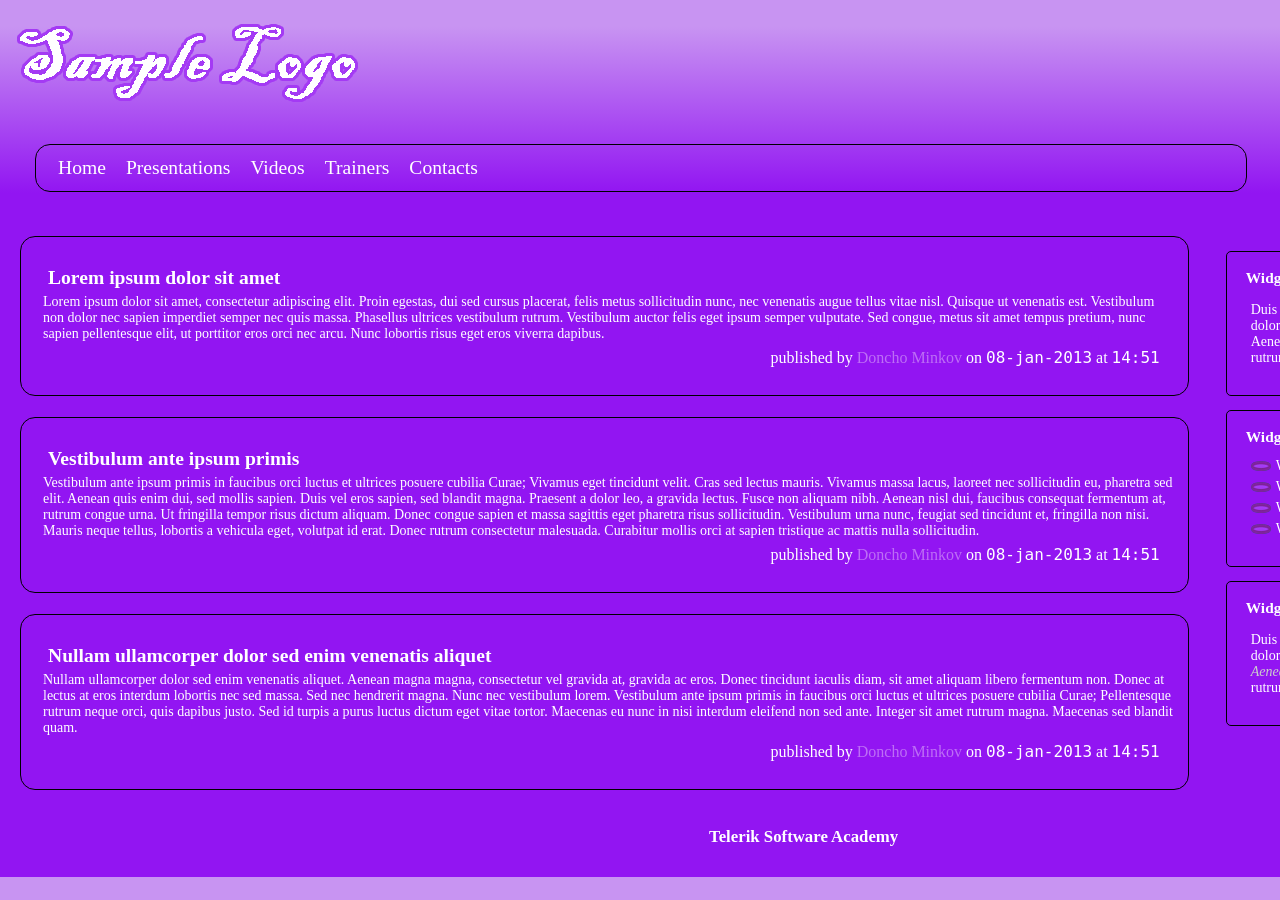
<file: CSS Presentation Homework/Problem 2 Forum Posts/CSS_Styling.html>
﻿<!DOCTYPE html>
<html xmlns="http://www.w3.org/1999/xhtml">
<head>
    <title>CSS Styling </title>
    <link href="Styles.css" rel="stylesheet" />
</head>
<body>
    <header>
        <div id="header-container">
            <div id="logo-container">
                <h1>
                    <a href="#">
                        <img src="images/Sample%20Logo.png" alt="Logo" />
                    </a>
                </h1>
            </div>
            <div id="reg-form-container">
                <form>
                    <div>
                        <label for="tb-username">Username: </label>
                        <input type="text" id="tb-username" name="tb-username" /><br />
                        <label for="tb-password">Password: </label>
                        <input type="password" id="tb-password" name="tb-password" />
                    </div>
                    <button id="btn-register">Register</button>
                </form>
            </div>
        </div>
        <nav>
            <ul id="main-nav-list" class="nav-list">
                <li>
                    <a href="#">Home</a>
                </li>
                <li>
                    <a href="#">Presentations</a>
                    <ul class="nav-list sub-nav-list">
                        <li class="selected">
                            <a href="#">Intro CSS Styling Course</a>
                        </li>
                        <li>
                            <a href="#">CSS Overview</a>
                        </li>
                        <li>
                            <a href="#">CSS Presentation</a>
                        </li>
                        <li>
                            <a href="#">CSS Display</a>
                        </li>
                        <li>
                            <a href="#">CSS Layout</a>
                        </li>
                        <li>
                            <a href="#">SASS</a>
                        </li>
                        <li>
                            <a href="#">LESS</a>
                        </li>
                    </ul>
                </li>
                <li>
                    <a href="#">Videos</a>
                </li>
                <li>
                    <a href="#">Trainers</a>
                </li>
                <li>
                    <a href="#">Contacts</a>
                </li>
            </ul>
        </nav>
    </header>
    <section>
        <article>
            <header>
                <h1>Lorem ipsum dolor sit amet</h1>
            </header>
            <p>Lorem ipsum dolor sit amet, consectetur adipiscing elit. Proin egestas, dui sed cursus placerat, felis metus sollicitudin nunc, nec venenatis augue tellus vitae nisl. Quisque ut venenatis est. Vestibulum non dolor nec sapien imperdiet semper nec quis massa. Phasellus ultrices vestibulum rutrum. Vestibulum auctor felis eget ipsum semper vulputate. Sed congue, metus sit amet tempus pretium, nunc sapien pellentesque elit, ut porttitor eros orci nec arcu. Nunc lobortis risus eget eros viverra dapibus.</p>
            <footer>
                <p>
                    published by
                    <a href="#">Doncho Minkov</a> on
                    <time>08-jan-2013</time> at
                    <time>14:51</time>
                </p>
            </footer>
        </article>
        <article>
            <header>
                <h1>Vestibulum ante ipsum primis</h1>
            </header>
            <p>Vestibulum ante ipsum primis in faucibus orci luctus et ultrices posuere cubilia Curae; Vivamus eget tincidunt velit. Cras sed lectus mauris. Vivamus massa lacus, laoreet nec sollicitudin eu, pharetra sed elit. Aenean quis enim dui, sed mollis sapien. Duis vel eros sapien, sed blandit magna. Praesent a dolor leo, a gravida lectus. Fusce non aliquam nibh. Aenean nisl dui, faucibus consequat fermentum at, rutrum congue urna. Ut fringilla tempor risus dictum aliquam. Donec congue sapien et massa sagittis eget pharetra risus sollicitudin. Vestibulum urna nunc, feugiat sed tincidunt et, fringilla non nisi. Mauris neque tellus, lobortis a vehicula eget, volutpat id erat. Donec rutrum consectetur malesuada. Curabitur mollis orci at sapien tristique ac mattis nulla sollicitudin.</p>
            <footer>
                <p>
                    published by
                    <a href="#">Doncho Minkov</a> on
                    <time>08-jan-2013</time> at
                    <time>14:51</time>
                </p>
            </footer>
        </article>
        <article>
            <header>
                <h1>Nullam ullamcorper dolor sed enim venenatis aliquet</h1>
            </header>
            <p>Nullam ullamcorper dolor sed enim venenatis aliquet. Aenean magna magna, consectetur vel gravida at, gravida ac eros. Donec tincidunt iaculis diam, sit amet aliquam libero fermentum non. Donec at lectus at eros interdum lobortis nec sed massa. Sed nec hendrerit magna. Nunc nec vestibulum lorem. Vestibulum ante ipsum primis in faucibus orci luctus et ultrices posuere cubilia Curae; Pellentesque rutrum neque orci, quis dapibus justo. Sed id turpis a purus luctus dictum eget vitae tortor. Maecenas eu nunc in nisi interdum eleifend non sed ante. Integer sit amet rutrum magna. Maecenas sed blandit quam.	</p>
            <footer>
                <p>
                    published by
                    <a href="#">Doncho Minkov</a> on
                    <time>08-jan-2013</time> at
                    <time>14:51</time>
                </p>
            </footer>
        </article>
    </section>

    <aside>
        <ul>
            <li>
                <h2>Widget</h2>
                <p>
                    Duis vel eros sapien, sed blandit magna.
                    <a href="#">Praesent</a> a dolor leo, a gravida <strong>lectus</strong>. Fusce non aliquam nibh. Aenean nisl dui, faucibus consequat fermentum at, rutrum congue urna.
                </p>
            </li>
            <li>
                <h2>Widget</h2>
                <ul>
                    <li>
                        Widget Item
                    </li>
                    <li>
                        Widget Item
                    </li>
                    <li>
                        Widget Item
                    </li>
                    <li>
                        Widget Item
                    </li>
                </ul>
            </li>
            <li>
                <h2>Widget</h2>
                <p>
                    Duis vel eros sapien, sed blandit magna.
                    <a href="#">Praesent</a> a dolor leo, a gravida <strong>lectus</strong>. Fusce non aliquam nibh. <em>Aenean nisl dui</em>, faucibus consequat fermentum at, rutrum congue urna.
                </p>
            </li>
        </ul>
    </aside>
    <footer>
        <p>
            Telerik Software Academy
        </p>
    </footer>
</body>
</html>
</file>
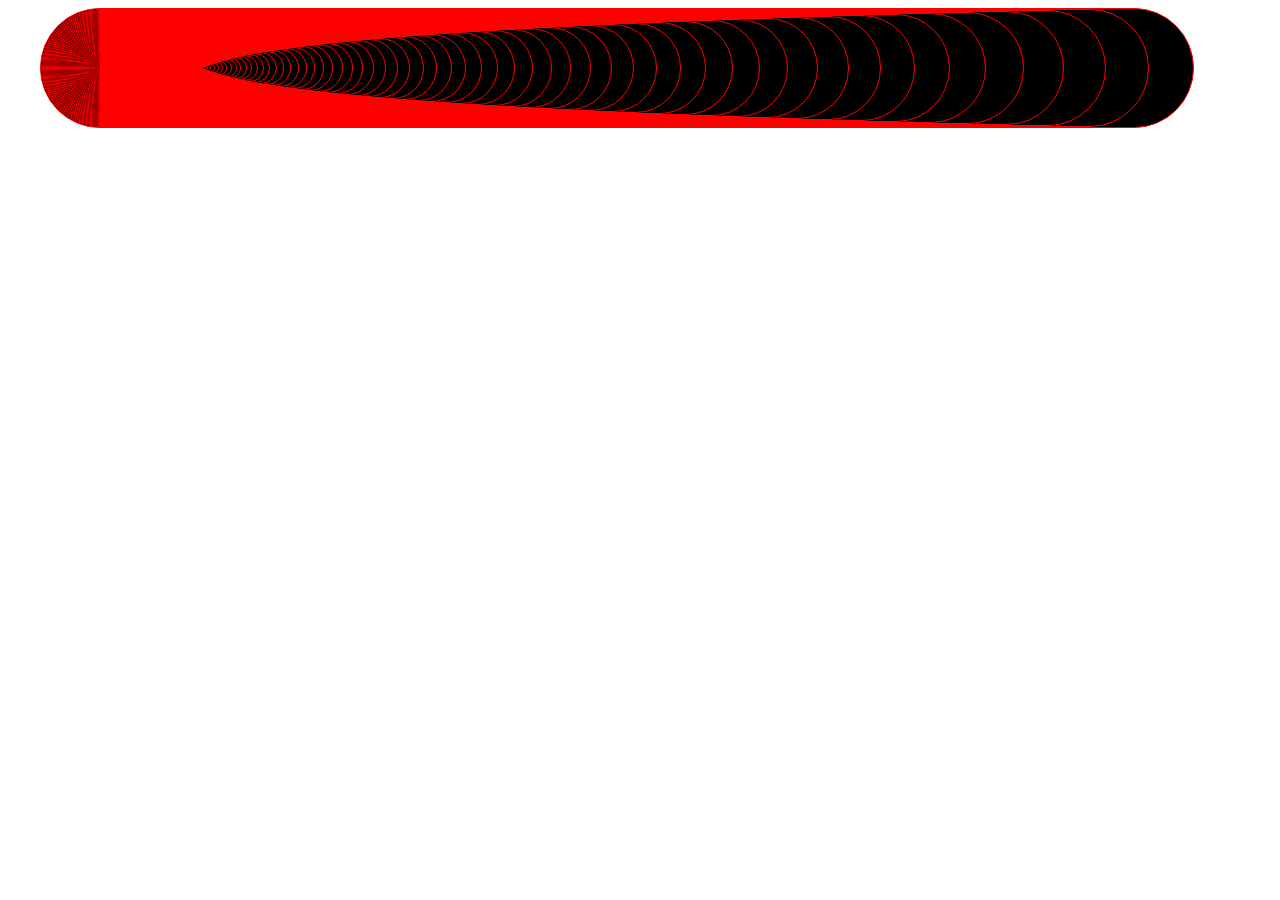
<file: CSS Presentation Homework/Problem 3 Nested Divs/HtmlPage.html>
﻿<!DOCTYPE html>
<html xmlns="http://www.w3.org/1999/xhtml">
<head>
    <title>Problem 3 Nested Divs</title>
    <link href="Styles.css" rel="stylesheet" />
</head>
<body>
    <div id="first">
        <div>   
            <div>
                <div>
                    <div>
                        <div>
                            <div>
                                <div>
                                    <div>
                                        <div>
                                            <div>
                                                <div>
                                                    <div>
                                                        <div>
                                                            <div>
                                                                <div>
                                                                    <div>
                                                                        <div>
                                                                            <div>
                                                                                <div>
                                                                                    <div>
                                                                                        <div>
                                                                                            <div>
                                                                                                <div>
                                                                                                    <div>
                                                                                                        <div>
                                                                                                            <div>
                                                                                                                <div>
                                                                                                                    <div>
                                                                                                                        <div>
                                                                                                                            <div>
                                                                                                                                <div>
                                                                                                                                    <div>
                                                                                                                                        <div>
                                                                                                                                            <div>
                                                                                                                                                <div>
                                                                                                                                                    <div>
                                                                                                                                                        <div>
                                                                                                                                                            <div>
                                                                                                                                                                <div>
                                                                                                                                                                    <div>
                                                                                                                                                                        <div>
                                                                                                                                                                            <div>
                                                                                                                                                                                <div>
                                                                                                                                                                                    <div>
                                                                                                                                                                                        <div>
                                                                                                                                                                                            <div>
                                                                                                                                                                                                <div>
                                                                                                                                                                                                    <div>
                                                                                                                                                                                                        <div>
                                                                                                                                                                                                            <div>
                                                                                                                                                                                                                <div>
                                                                                                                                                                                                                    <div>
                                                                                                                                                                                                                        <div>
                                                                                                                                                                                                                            <div>
                                                                                                                                                                                                                                <div>
                                                                                                                                                                                                                                    <div>
                                                                                                                                                                                                                                        <div>
                                                                                                                                                                                                                                            <div>
                                                                                                                                                                                                                                                <div></div>
                                                                                                                                                                                                                                            </div>
                                                                                                                                                                                                                                        </div>
                                                                                                                                                                                                                                    </div>
                                                                                                                                                                                                                                </div>
                                                                                                                                                                                                                            </div>
                                                                                                                                                                                                                        </div>
                                                                                                                                                                                                                    </div>
                                                                                                                                                                                                                </div>
                                                                                                                                                                                                            </div>
                                                                                                                                                                                                        </div>
                                                                                                                                                                                                    </div>
                                                                                                                                                                                                </div>
                                                                                                                                                                                            </div>
                                                                                                                                                                                        </div>
                                                                                                                                                                                    </div>
                                                                                                                                                                                </div>
                                                                                                                                                                            </div>
                                                                                                                                                                        </div>
                                                                                                                                                                    </div>
                                                                                                                                                                </div>
                                                                                                                                                            </div>
                                                                                                                                                        </div>
                                                                                                                                                    </div>
                                                                                                                                                </div>
                                                                                                                                            </div>
                                                                                                                                        </div>
                                                                                                                                    </div>
                                                                                                                                </div>
                                                                                                                            </div>
                                                                                                                        </div>
                                                                                                                    </div>
                                                                                                                </div>
                                                                                                            </div>
                                                                                                        </div>
                                                                                                    </div>
                                                                                                </div>
                                                                                            </div>
                                                                                        </div>
                                                                                    </div>
                                                                                </div>
                                                                            </div>
                                                                        </div>
                                                                    </div>
                                                                </div>
                                                            </div>
                                                        </div>
                                                    </div>
                                                </div>
                                            </div>
                                        </div>
                                    </div>
                                </div>
                            </div>
                        </div>
                    </div>
                </div>
            </div>
        </div>
    </div>        
</body>
</html>
</file>
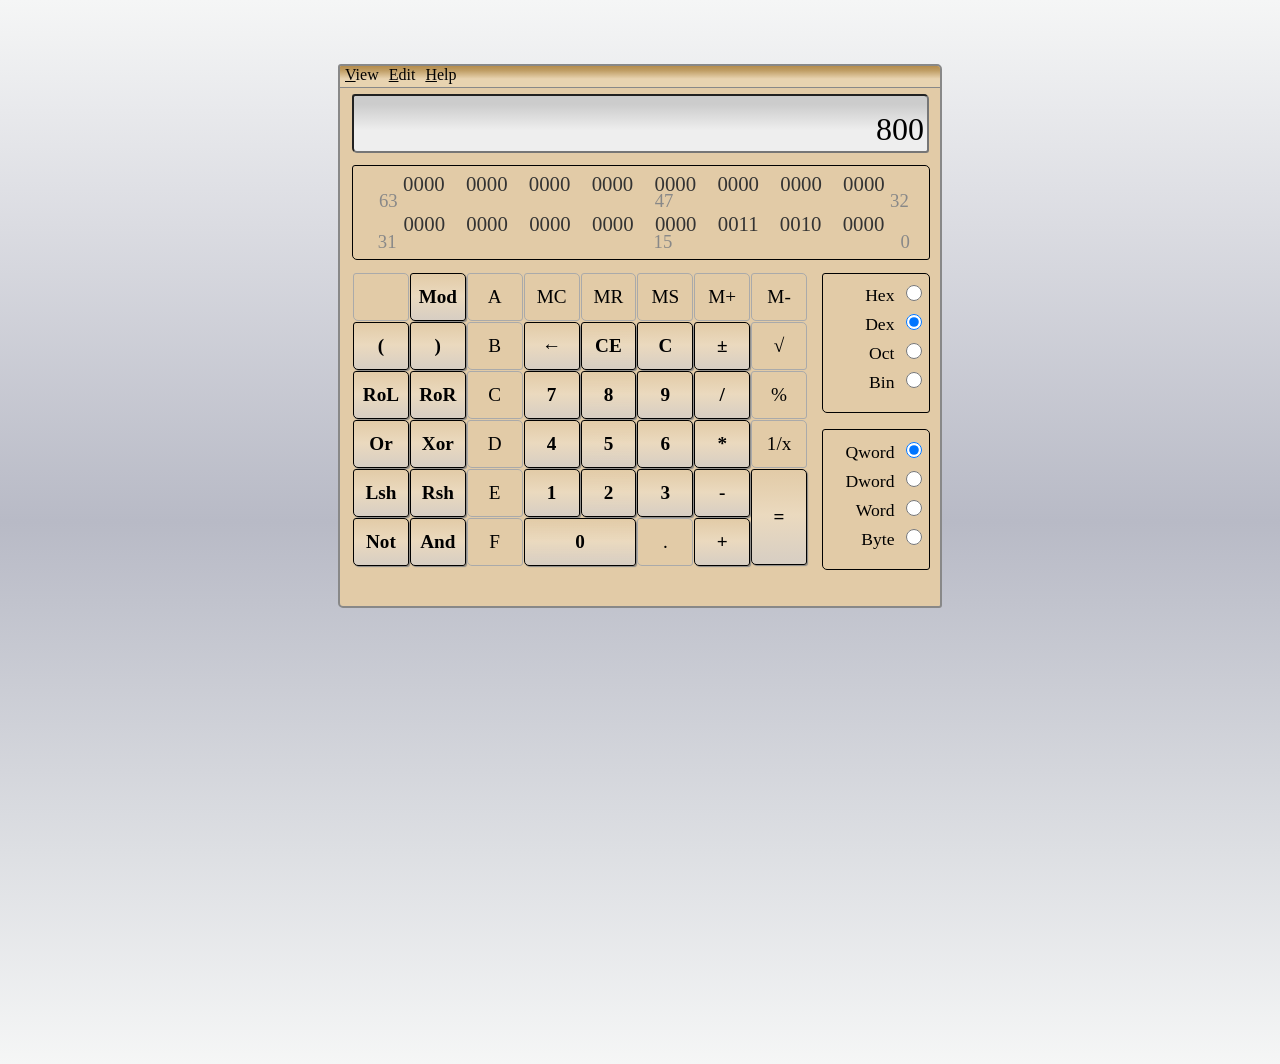
<file: CSS Presentation Homework/Problem 4 Windows Calculator/Calculator.html>
<!DOCTYPE html>
<html>
<head>
	<title>Im a fake calc</title>
	<link rel="stylesheet" type="text/css" href="Styles.css">
</head>
<body>
	<main title="Calculator">
		<div id="topMenu">
			<ul>
				<li>View</li><li>Edit</li><li>Help</li>
			</ul>
		</div>
		<input id="resultField" type="text" readonly value="800" />
		<div id="binaryData">
                            <div>
                                <span>0000</span>
                                <span>0000</span>
                                <span>0000</span>
                                <span>0000</span>
                                <span>0000</span>
                                <span>0000</span>
                                <span>0000</span>
                                <span>0000</span>
                            </div>
                            <div class="byteSize1">
                                <span>63</span>
                                <span>47</span>
                                <span>32</span>
                            </div>
                            <div>
                                <span>0000</span>
                                <span>0000</span>
                                <span>0000</span>
                                <span>0000</span>
                                <span>0000</span>
                                <span>0011</span>
                                <span>0010</span>
                                <span>0000</span>
                            </div>
                            <div class="byteSize2">
                                <span>31</span>
                                <span>15</span>
                                <span>0</span>
                            </div>
        </div>
        <div id="radios">
	        <div id="numericSystems">
	        	<ul>
	        		<li><label for="hex">Hex</label>
	        			<input id="hex" type="radio" name="systems" value="Hex" />   
	        		</li>
	        		<li><label for="dec">Dex</label>
	        			<input id="dec" type="radio" name="systems" value="Dec" checked />    
	        		</li>
	        		<li><label for="oct">Oct</label>
	        			<input id="oct" type="radio" name="systems" value="Oct" />   
	        		</li>
	        		<li><label for="bin">Bin</label>
	        			<input id="bin" type="radio" name="systems" value="Bin" />      
	        		</li>
	        	</ul>
	        </div>
	        <div id="byteLenghts">
	        	<ul>
	        		<li><label for="Qword">Qword</label>
	        			<input id="Qword" type="radio" name="lenght" value="Qword" checked />
	        		</li>
	        		<li><label for="Dword">Dword</label>
	        			<input id="Dword" type="radio" name="lenght" value="Dword" />
	        		</li>
	        		<li><label for="Word">Word</label>
	        			<input id="Word" type="radio" name="lenght" value="Word" />        		</li>
	        		<li><label for="Byte">Byte</label>
	        			<input id="Byte" type="radio" name="lenght" value="Byte" />        		</li>
	        	</ul>
	        </div> 
        </div>
        <div id="buttonBlock">
        	<table>
	            <tr id="row1">                
	                <td>
	                    <button>&nbsp;</button>
	                </td>
	                <td>
	                    <button class="usableButtons">Mod</button>
	                </td>
	                <td>
	                    <button>A</button>
	                </td>
	                <td>
	                    <button>MC</button>
	                </td>
	                <td>
	                    <button>MR</button>
	                </td>
	                <td>
	                    <button>MS</button>
	                </td>
	                <td>
	                    <button>M+</button>
	                </td>
	                <td>
	                    <button>M-</button>
	                </td>
	            </tr>
	            <tr id="row2">
	                <td>
	                    <button class="usableButtons">(</button>
	                </td>
	                <td>
	                    <button class="usableButtons">)</button>
	                </td>
	                <td>
	                    <button>B</button>
	                </td>
	                <td>
	                    <button class="usableButtons">&#8592;</button>
	                </td>
	                <td>
	                    <button class="usableButtons">CE</button>
	                </td>
	                <td>
	                    <button class="usableButtons">C</button>
	                </td>
	                <td>
	                    <button class="usableButtons">&#177;</button>
	                </td>
	                <td>
	                    <button>&radic;</button>
	                </td>
	            </tr>
	            <tr id="row3">
	                <td>
	                    <button class="usableButtons">RoL</button>
	                </td>
	                <td>
	                    <button class="usableButtons">RoR</button>
	                </td>
	                <td>
	                    <button>C</button>
	                </td>
	                <td>
	                    <button class="usableButtons">7</button>
	                </td>
	                <td>
	                    <button class="usableButtons">8</button>
	                </td>
	                <td>
	                    <button class="usableButtons">9</button>
	                </td>
	                <td>
	                    <button class="usableButtons">/</button>
	                </td>
	                <td>
	                    <button>%</button>
	                </td>
	            </tr>
	            <tr id="row4">
	                <td>
	                    <button class="usableButtons">Or</button>
	                </td>
	                <td>
	                    <button class="usableButtons">Xor</button>
	                </td>
	                <td>
	                    <button>D</button>
	                </td>
	                <td>
	                    <button class="usableButtons">4</button>
	                </td>
	                <td>
	                    <button class="usableButtons">5</button>
	                </td>
	                <td>
	                    <button class="usableButtons">6</button>
	                </td>
	                <td>
	                    <button class="usableButtons">*</button>
	                </td>
	                <td>
	                    <button>1/x</button>
	                </td>
	            </tr>
	            <tr id="row5">
	                <td>
	                    <button class="usableButtons">Lsh</button>
	                </td>
	                <td>
	                    <button class="usableButtons">Rsh</button>
	                </td>
	                <td>
	                    <button>E</button>
	                </td>
	                <td>
	                    <button class="usableButtons">1</button>
	                </td>
	                <td>
	                    <button class="usableButtons">2</button>
	                </td>
	                <td>
	                    <button class="usableButtons">3</button>
	                </td>
	                <td>
	                    <button class="usableButtons">-</button>
	                </td>
	                <td rowspan="2">
	                    <button id="equalButton" class="usableButtons">=</button>
	                </td>
	            </tr>
	            <tr id="row6">
	                <td>
	                    <button class="usableButtons">Not</button>
	                </td>
	                <td>
	                    <button class="usableButtons">And</button>
	                </td>
	                <td>
	                    <button>F</button>
	                </td>
	                <td colspan="2">
	                    <button id="zeroButton" class="usableButtons">0</button>
	                </td>
	                <td>
	                    <button>.</button>
	                </td>
	                <td>
	                    <button class="usableButtons">+</button>
	                </td>
	            </tr>
            </table>
        </div>
	</main>
</body>
</html>
</file>
<file: CSS Presentation Homework/Problem 1 Lorem Ipsum Page/Style.css>
﻿@font-face {
	font-family: Edwardian Script ITC;
	src: url('ITCEDSCR.TTF') format('truetype');
}

/*CSS Style*/
body {
    margin-top:50px;
    margin-left:20px;
    padding:0;
    font-family:Consolas;
    color:#0094ff;
}
h2, p {
    margin-top:5px;
    margin-bottom:15px;
     font-size:22px;
}
article {
    line-height:25px;
    font-size:20px;
}
h2::first-letter {
    font-family:"Edwardian Script ITC";
    font-size:57px;
}
</file>
<file: CSS Layout Homework/Problem 1 Tree View/Styles.css>
/*Super Style Sheet CSS */

ul {
list-style: none;
}
.nested {
    position: absolute;
    left: -9999px; /* Може и с "display: none" ама така е някак си по - хитро ... уж */
    color:#777;
    width:100px;
}
.top > li:hover span {
    text-decoration:underline;    
}
.top > li:hover .nested {
    position:relative;
    left: -15px;
}

ul.top > li {
    width: 63px;
}
</file>
<file: CSS Layout Homework/Problem 2 Music Categories/Styles.css>
body, section, div, button, p, h2 {
    margin:0;
    padding:0;
}
body {
    background-color:#29b8e5;
}
section {
    width:580px;
    padding:1%;
    margin:1%;
    margin-left:auto;
    margin-right:auto;
    border-radius:10px;
   /*Gradient*/
   background: #29b8e5; /* Old browsers */
   background: linear-gradient(to right, #b3dced 0%,#29b8e5 50%,#bce0ee 100%); /* W3C */
}
h2 {
    margin-left: 3%;
}
div {
    position: relative;
    overflow:hidden;
    margin-left:auto;
    margin-right:auto;
    margin-top: 30px;
    width: 540px;
    border: 1px solid #888; 
    background-color: rgba(112,100,224, 0.4)
}
img {
    float:left;
    margin: 2%;
}
p {
    width: 95%;
    margin-top: 2%
}
button {
    bottom: 10px;
    width: 12%;
    height: 25px;
    border-radius: 5px;
    border:1px solid #aaa;
    background-image:url(images/Button.png);
    background-position: center;
    background-size:80px;
    background-repeat: no-repeat;
}
div button:first-of-type {
    position: absolute;
    right: 17%;
}
div button:last-of-type {
    position: absolute;
    right: 5%;
    width: 11%;
}
button:active {
    bottom: 9px; /* Това кара бутоните да се движват  */
}
</file>
<file: CSS Layout Homework/Problem 3 Members login/Styles.css>
/* Изглежда шрифтовете не мога да ги улуча като оригинала, също използвах друга
картинка за бутона, поупражнявах се да си правя собствени бутончета */

body, div, header, form, span, input, main, h1, article, p, a, blockquote  {
    margin: 0;
    padding: 0; 
} 
body {
    font-family: Georgia;
}

#wrapper {
    width: 661px;
    border-radius: 10px;
    background: #3B3B3B;
    background-image: url(images/imgMon.png);     
    background-position: 3px 6px;
    background-repeat: no-repeat;
    margin: 1% 0 0 3%;
}

header {
    /* background: #3B3B3B; */ 
    background: -webkit-linear-gradient(bottom, rgba(0, 0, 0, 0.99) -70%, rgba(0, 0, 0, 0) 25%);      
    background: -o-linear-gradient(bottom, rgba(0, 0, 0, 0.99) 0%, rgba(0, 0, 0, 0) 25%);  
    background: -ms-linear-gradient(bottom, rgba(0, 0, 0, 0.99) 0%, rgba(0, 0, 0, 0) 25%);  
    background: -moz-linear-gradient(bottom, rgba(0, 0, 0, 0.99) -30%, rgba(0, 0, 0, 0) 25%);
    background: linear-gradient(to top, rgba(0, 0, 0, 0.99) -75%, rgba(0, 0, 0, 0) 25%);
    border-radius: 10px 10px 0 0;
    padding: 2% 0% 0% 10%;
    height: 55px;
}
   header span {
        color: #fff;
        font-size: 19px;
        font-weight: bold;  
        vertical-align: middle;
        display:inline-block;
}
   header span::before {
        content: 
    }

main {
    background: transparent;
    color: #bbb;
    padding-bottom: 1%;
    margin: 3% 0 0 1%;
}
    h1 {
        color: #FFE410;
    
        margin-left: 1%;
        margin-bottom: 3%;
        font-size: 1.8em;
        font-weight: normal;
}
    article {
        width: 600px;
        margin-left: 1%;
    
        font-size: 13px;
        font-family: Verdana;
        line-height: 18px;
}


article span {
    color: #fff;
}

article a {
    text-decoration: none;
    color: inherit;
}

article a:hover {
    background-color: #fff;
}

header input {
    margin: 0 1.5%;
    width: 24%;
    height: 16px;
    padding: 0 0 0 2%;
    vertical-align: text-top;
}

header input[type="button"] {
    width: 10%;
    height: 30px;
    padding: 0;
    border-radius: 12px;
    margin-left: 1%;
    background-image: url(images/btn1.png);
    background-repeat: no-repeat;
    background-position: center;
    background-size: 62px;
}

header form {
    padding: 7px 0px 0px 8px;
}
</file>
<file: CSS Layout Homework/Problem 4 CSS Documentation Site/Styles.css>
body,
main,
div,
header,
h1,
h2,
h3,
article,
p,
a,
aside,
ul,
li {
  padding: 0;
  margin: 0;
}

/* Малко тумбест се получи, ако не се гледа на цял екран изглежда по - добре
сигурно така ме е подвел излгеда докато го правих */
body {
  background-color: #FFFFFF;
  font-family: Verdana;
}
main {
  border: 1px solid #000000;
  background-color: #F1F1F1;
  height: 810px;
  margin: 5px auto;
  position: relative;
}
main ul {
  list-style: none;
}
main h2 {
  background-color: #808080;
  font-size: 16px;
  font-weight: normal;
  color: #fff;
  padding-left: 5px;
}
main h3 {
  color: #7A0000;
  font-size: 15px;
}
main p {
  margin: 10px;
  font-size: 14px;
}
main button:active {
  position: relative;
  top: 2px;
}
main #mainContent {
  position: fixed;
  top: 10px;
  left: 16.5%;
  z-index: 2;
  width: 65%;
  /*padding: 5px;
			margin: 5px auto;*/
  border: 1px solid #000000;
  background-color: #fff;
}
main #mainContent header {
  padding-top: 15px;
}
main #mainContent a {
  padding-left: 10px;
}
main #mainContent a:link {
  color: #931412;
}
main #mainContent a:visited {
  color: #e42927;
}
main #mainContent hr {
  border: 1.5px solid #999;
}
main #mainContent .prevButton,
main #mainContent .nextButton {
  border: 2px solid #000;
  text-align: center;
  width: 15%;
  height: 25px;
}
main .prevButton {
  background: transparent;
  background-image: url(images/leftAr.png);
  background-repeat: no-repeat;
  background-size: 10px;
  background-position: 1% 50%;
  padding: 0 11px;
  margin-left: 5px;
}
main .nextButton {
  background: transparent;
  background-image: url(images/rightAr.png);
  background-repeat: no-repeat;
  background-size: 10px;
  background-position: 99% 50%;
}
main h1 {
  font-size: 24px;
  margin-bottom: 10px;
}
main article {
  padding: 5px 0;
}
main #mainArticle {
  overflow: hidden;
}
main #mainArticle p {
  font-weight: bold;
}
main #mainArticle img {
  float: left;
  padding: 5px 5px 0;
  border: hidden;
}
main #mainArticle a {
  display: inline-block;
  padding: 0;
  margin-bottom: 15px;
}
#navigation {
  width: 15%;
  padding: 5px;
  position: absolute;
  z-index: 1;
}
#navigation h2 {
  display: inline-block;
  background-color: transparent;
  font-weight: bold;
  padding: 0 5px;
  margin-left: 25px;
}
#navigation h2:before {
  background-image: url(images/home.png);
  background-size: 25px;
  background-repeat: no-repeat;
  height: 30px;
  width: 30px;
  content: " ";
  position: absolute;
  left: 5px;
  top: 10px;
}
#navigation nav {
  margin: 15px 0;
  font-size: 15px;
}
#navigation a {
  text-decoration: none;
  color: #000;
}
#other {
  width: 15%;
  padding: 5px;
  position: absolute;
  right: 0;
  z-index: 1;
}
#other div {
  border: 1px solid #000000;
  margin-bottom: 2.5px;
  background-color: #fff;
}
#other a {
  display: inline-block;
  margin: 5px 10px;
  font-size: 14px;
  text-align: center;
  width: 91%;
}
#other a:link {
  color: #931412;
}
#other a:visited {
  color: #e42927;
}
#other h2 {
  width: 98%;
  padding-bottom: 2px;
  display: inline-block;
  text-align: center;
}
#other input[type=text] {
  border: 1px solid #88A5BE;
  width: 70%;
  height: 18px;
  margin-top: 10px;
  margin-left: 10px;
}
#other input[type="button"] {
  border: 1px solid #11487B;
  height: 18px;
}
#other #buttonImageGen {
  display: block;
  border: 2px solid #4786B5;
  color: #3ACCFE;
  height: 35px;
  width: 70%%;
  margin: 5px auto;
  /*Gradient*/
  background: -webkit-linear-gradient(left, #93d4f7 0%, #cae7f6 11%, #f2f2f2 49%, #c2e4f6 88%, #a1d8f6 100%);
  background: -o-linear-gradient(left, #93d4f7 0%, #cae7f6 11%, #f2f2f2 49%, #c2e4f6 88%, #a1d8f6 100%);
  background: -ms-linear-gradient(left, #93d4f7 0%, #cae7f6 11%, #f2f2f2 49%, #c2e4f6 88%, #a1d8f6 100%);
  background: -moz-linear-gradient(left, #93d4f7 0%, #cae7f6 11%, #f2f2f2 49%, #c2e4f6 88%, #a1d8f6 100%);
  background: linear-gradient(to right, #93d4f7 0%, #cae7f6 11%, #f2f2f2 49%, #c2e4f6 88%, #a1d8f6 100%);
}
#other #adds {
  border: 0;
}
#other #adds a {
  background-color: #fff;
  border: 1px solid #000000;
  margin: 2px 0;
  padding: 10px ;
}
</file>
<file: CSS Layout Homework/Problem 5 Laptop store/Styles.css>
body,
div,
header,
nav,
ul,
li,
a,
aside,
span,
fieldset,
legend,
img,
label,
input {
  margin: 0;
  padding: 0;
}

body {
	font-family:Candara;
	font-size:24px
}
.container {
    border: 2px solid;
}
.container:first-child {
	width: 1000px;
	border-radius: 10px;
	margin: 10px auto;
}

.container:first-child:after { /* ClearFix */
    content: "";
    display: table;  
    clear: both;
}

nav li {
    display: inline-block;
}

nav {
    text-align: center;
    word-spacing: 5px;
    padding: 5px 0;
}

hr {
	border: 1px solid #000;
	width:95%
}

fieldset.product {
    margin: 0 0.5%;
    width: 46%;
    height: 241px;
    display: inline-block;
    border: 2px solid #000;
}

.container .container {
    width: 67%;
    text-align: center;
    padding: 1% 0 2%;
    margin: 0 0 1% 1%;
    float: left;
}

ul {
    list-style: none;
}

#search-range {
    float: right;
    width: 29%;
    margin: 7.5% 1%;
    padding: 0%;
    text-align: center;
}

input[type="range"] {
    height: 100px;
}

aside label {
    font-size: 32px;
    line-height: 7px;
}

a {
    color: #05AFF0;
    font-size: 28px;
    font-weight: bold;
}

.product span.price {
    vertical-align: sub;
}

.product legend {
    padding: 0 10px;
    word-spacing: -2px;
}

.parameters li {
    margin: 45px 0 0;
}

.product .left {
    float: left;
    width: 43%;
    margin-left: 15px;
}
.product .right {
    float: right;
	
    width: 48%;
    margin-right: 10px;
}
.product li {
    margin: 35px 0 8px;
    width: 100%;
}
</file>
<file: CSS Layout Homework/Problem 5 Laptop store/Sliders.css>
input[type=range] {
  -webkit-appearance: none;
  margin: 15px 0;
  width: 95%;
}
input[type=range]:focus {
  outline: none;
}
input[type=range]::-webkit-slider-runnable-track {
  width: 100%;
  height: 10px;
  cursor: pointer;
  animate: 0.2s;
  box-shadow: 2px 2px 2px #222222, 0px 0px 2px #2f2f2f;
  background: #cccccc;
  border-radius: 5px;
  border: 1px solid black;
}
input[type=range]::-webkit-slider-thumb {
  box-shadow: 1px 1px 1px #111111, 0px 0px 1px #1e1e1e;
  border: 1px solid white;
  height: 30px;
  width: 30px;
  border-radius: 8px;
  background: #555bc8;
  cursor: pointer;
  -webkit-appearance: none;
  margin-top: -11px;
}
input[type=range]:focus::-webkit-slider-runnable-track {
  background: #d9d9d9;
}
input[type=range]::-moz-range-track {
  width: 100%;
  height: 10px;
  cursor: pointer;
  animate: 0.2s;
  box-shadow: 2px 2px 2px #222222, 0px 0px 2px #2f2f2f;
  background: #cccccc;
  border-radius: 5px;
  border: 1px solid black;
}
input[type=range]::-moz-range-thumb {
  box-shadow: 1px 1px 1px #111111, 0px 0px 1px #1e1e1e;
  border: 1px solid white;
  height: 30px;
  width: 30px;
  border-radius: 8px;
  background: #555bc8;
  cursor: pointer;
}
input[type=range]::-ms-track {
  width: 100%;
  height: 10px;
  cursor: pointer;
  animate: 0.2s;
  background: transparent;
  border-color: transparent;
  border-width: 30px 0;
  color: transparent;
}
input[type=range]::-ms-fill-lower {
  background: #bfbfbf;
  border: 1px solid black;
  border-radius: 10px;
  box-shadow: 2px 2px 2px #222222, 0px 0px 2px #2f2f2f;
}
input[type=range]::-ms-fill-upper {
  background: #cccccc;
  border: 1px solid black;
  border-radius: 10px;
  box-shadow: 2px 2px 2px #222222, 0px 0px 2px #2f2f2f;
}
input[type=range]::-ms-thumb {
  box-shadow: 1px 1px 1px #111111, 0px 0px 1px #1e1e1e;
  border: 1px solid white;
  height: 30px;
  width: 30px;
  border-radius: 8px;
  background: #555bc8;
  cursor: pointer;
}
input[type=range]:focus::-ms-fill-lower {
  background: #cccccc;
}
input[type=range]:focus::-ms-fill-upper {
  background: #d9d9d9;
}
</file>
<file: CSS Layout Homework/Problem 6 News Site/Styles.css>
body,
div,
header,
nav,
ul,
li,
a,
aside,
h3,
article,
p,
section,
video {
  margin: 0;
  padding: 0;
}

@font-face {
  font-family: "News of The World";
  src: url(fonts/News.ttf);
  font-family: "News of The World italic";
  src: url(fonts/NewsItalic.ttf);
}
body {
  background: -webkit-linear-gradient(305deg, rgb(133, 133, 133) 0%, rgb(215, 218, 231) 41%, rgb(70, 81, 122) 99%);
  background: -o-linear-gradient(305deg, rgb(133, 133, 133) 0%, rgb(215, 218, 231) 41%, rgb(70, 81, 122) 99%);
  background: -ms-linear-gradient(305deg, rgb(133, 133, 133) 0%, rgb(215, 218, 231) 41%, rgb(70, 81, 122) 99%);
  background: -moz-linear-gradient(305deg, rgb(133, 133, 133) 0%, rgb(215, 218, 231) 41%, rgb(70, 81, 122) 99%);
  background: linear-gradient(145deg, rgb(133, 133, 133) 0%, rgb(215, 218, 231) 41%, rgb(70, 81, 122) 99%);
  background-repeat: no-repeat;
  height:760px;
}
#wrapper {
  background: #1E3741;
  width: 730px;
  margin: 5px;
  border-radius: 5px;
  font-family: Arial;
}
#wrapper::after { /* ClearFix */
  content: "";
  display:table;
  clear: both;
}
.main-nav ul {
  list-style: none;
  padding: 10px;
}
.main-nav #mainLink {
  background: transparent;
}
.main-nav #mainLink a {
  color: #fff;
}
.main-nav li {
  display: inline-block;
  background: #4B5F67;
  height: 30px;
  padding: 8px 20px 0;
  text-align: center;
  border-radius: 0 6px;
}
.main-nav li:nth-of-type(2) a {
  text-decoration: underline;
}
.main-nav li a {
  text-decoration: none;
  color: #90B4BC;
  font-size: 14px;
}
aside {
  width: 298px;
  float: left;
  margin-left: 10px;
}
aside h3 {
  background: #00968C;
  color: #fff;
  text-align: center;
  padding: 10px 0;
  font-size: 14px;
  position: relative;
}
.side-nav ul {
  list-style: none;
}
.side-nav li {
  border-bottom: 1px solid #324952;
  padding: 10px;
  font-size: 14px;
  word-spacing: 2px;
}
.side-nav li:last-child {
  border: 0;
}
.side-nav li a {
  color: #93AFB0;
  text-decoration: none;
}

  .story {
  position: absolute;
  top: -300px;
  left: 100px;
  width: 400px;
  height: 250px;
  border: 1px solid #324952;
  border-radius: 0 10px;
  color: #456364;
  font-family: Cambria;
  font-size: 16px;
  line-height: 18px;
  text-align: justify;
  box-shadow: -2px 4px 10px, -5px 5px 10px #444;
  background: #90B4BC url(images/background.jpg) no-repeat bottom right;
  z-index: 1;
  padding: 15px 10px;
  /* Transition */
  opacity: 0;
  -o-transition: top 0.75s, left 0.75s, opacity 0.5s;
  -ms-transition: top 0.75s, left 0.75s, opacity 0.5s;
  -moz-transition: top 0.75s, left 0.75s, opacity 0.5s;
  -webkit-transition: top 0.75s, left 0.75s, opacity 0.5s;
  transition: top 0.75s, left 0.75s, opacity 0.5s;
  transition-timing-function: cubic-bezier(0.5,0.6,0,1.1);
}

.side-nav li a:hover + .story {
  top: 59px;
  left: 307px;
  opacity: 1;
}

.story p {
  margin: 5px 0 5px 0;
  color: #000;
}

 .story img {
  float:left;
  margin: 8px 12px 0 0;
  border-radius: 6px 0;
}

li:nth-of-type(2n) .story img {
  float:right;
  margin: 8px 3px 0 15px;
  border-radius: 0 6px;
}

video#video1 {
    float:  right;
    height: 226px;
    width: 401px;
    margin: 0px 10px 15px 0px;
    border: 1px solid #fff;
}
</file>
<file: CSS LESS Homework/Problem 1 Forum Post/Style.css>
/*---------------------------------------------------
    A set of useful LESS mixins
    More info at: http://lesselements.com
  ---------------------------------------------------*/
/* Default Reset */
html,
body,
div,
span,
applet,
object,
iframe,
h1,
h2,
h3,
h4,
h5,
h6,
p,
blockquote,
pre,
a,
address,
cite,
code,
del,
em,
img,
samp,
strong,
dl,
dt,
dd,
ol,
ul,
li,
fieldset,
form,
label,
legend,
table,
caption,
tbody,
tfoot,
thead,
tr,
th,
td,
article,
aside,
canvas,
details,
embed,
figure,
figcaption,
footer,
header,
menu,
nav,
output,
ruby,
section,
summary,
time,
mark,
audio,
video {
  margin: 0;
  padding: 0;
  font: inherit;
  vertical-align: baseline;
  list-style: none;
  text-decoration: none;
}
div,
h1,
h3,
h4,
h5,
h6,
header,
footer,
body,
section,
nav,
article,
aside {
  display: block;
}
.clearfix:after,
body header div#header-container:after,
body header nav:after,
body header nav ul:after,
body header nav ul li ul.sub-nav-list:after,
body section:after,
body aside:after {
  content: "";
  display: table;
  clear: both;
}
/*End of Reset*/
/*Custom Style Sheet Below*/
/* Gradient */
/* Fonts */
/* Font Sizes */
/* Font Colors & Effects */
/* Borders */
/*Input Fields background*/
/*Other*/
body {
  background: #ffffff;
  background: -webkit-gradient(linear, left bottom, left top, color-stop(0, #9215f2), color-stop(1, #d791ff));
  background: -ms-linear-gradient(bottom, #9215f2, #d791ff);
  background: -moz-linear-gradient(center bottom, #9215f2 0%, #d791ff 100%);
  background: -o-linear-gradient(#d791ff, #9215f2);
  filter: progid:DXImageTransform.Microsoft.gradient(startColorstr='#d791ff', endColorstr='#9215f2', GradientType=0);
  font: 14px normal Arial;
  color: #ffffff;
  width: 1620px;
}
header {
  padding: 15px 20px 6px 16px;
}
#header-container {
  padding: 9px 1px;
}
#logo-container {
  float: left;
  position: relative;
}
#reg-form-container {
  float: right;
  position: relative;
  right: 5%;
  top: 50%;
}
#reg-form-container div {
  text-align: right;
  margin: 3px 3px 1px 1px;
}
#reg-form-container label {
  width: 50px;
  margin: 5px;
}
#reg-form-container input {
  width: 130px;
  border: 1px solid #603382;
  border-radius: 10px;
  padding: 2px 5px;
  margin: 5px;
  color: #ffffff;
  background: #b35ef3;
}
#reg-form-container button {
  margin-left: auto;
  margin-right: auto;
  font-weight: bold;
  font-size: 15px;
  width: 88px;
  border: 1px solid #603382;
  border-style: outset;
  border-left-color: #fff;
  border-top-color: #fff;
  border-radius: 10px;
  padding: 7px 16px;
  color: #ffffff;
  background-color: #b35ef3;
}
#reg-form-container button:hover {
  background: #8949b9;
  border-style: inset;
}
header nav {
  display: inline-block;
  width: 75%;
  margin: 12px 20px 20px 19px;
  padding: 12px;
  border: 1px solid #000000;
  border-radius: 10px;
}
header nav .nav-list {
  list-style: none;
}
header nav .nav-list li {
  float: left;
  margin: 0;
}
header nav .nav-list li a {
  padding: 0 10px;
  color: #ffffff;
  font-size: 1.4em;
}
header nav .nav-list li:hover > a {
  text-decoration: underline;
  color: #ffff00;
}
header nav .nav-list li:hover > a + ul {
  display: block;
}
header nav .nav-list .selected {
  font-weight: bold;
}
header nav .nav-list .sub-nav-list {
  position: absolute;
  display: none;
  background: rgba(179, 94, 243, 0.9);
  border-radius: 5px;
}
header nav .nav-list .sub-nav-list li {
  float: none;
  margin: 0 15px;
  padding: 10px 0;
  border-bottom: 1px solid #000000;
}
header nav .nav-list .sub-nav-list li:last-of-type {
  border-bottom: 0;
}
header nav .nav-list .sub-nav-list li a {
  font-size: 0.91em;
  color: #ffffff;
}
header nav .nav-list .sub-nav-list li a:hover {
  color: #ffff00;
}
section {
  width: 75%;
  float: left;
}
article {
  margin: 18px 24px 21px 20px;
  padding: 25px 10px 19px 22px;
  border: 1px solid #000000;
  border-radius: 10px;
  color: #ffffff;
  font-size: 16px;
}
article header {
  padding: 5px;
}
article header h1 {
  font-size: 1.4em;
  padding: 0;
}
article footer {
  padding: 6px 18px 9px 0;
}
article footer p {
  text-align: right;
  font-weight: normal;
}
article footer p time {
  font-family: Consolas, 'Lucida Console', 'DejaVu Sans Mono', monospace;
}
article footer p a {
  color: #cdaefa;
}
article footer p a:hover {
  text-decoration: underline;
}
aside {
  float: left;
  width: 20%;
  margin: 16px 0 0 18px;
}
aside > ul > li {
  margin: 17px 7px -3px -5px;
  padding: 17px 0 29px 19px;
  border: 1px solid #000000;
  border-radius: 5px;
}
aside > ul > li h2 {
  font-size: 19.6px;
  font-weight: bold;
}
aside > ul > li p {
  margin: 15px 0 0 5px;
  font-size: 14px;
}
aside > ul > li p a {
  color: #ffaacc;
}
aside > ul > li p strong {
  color: #cccccc;
  font-weight: bold;
  font-style: normal;
}
aside > ul > li p em {
  color: #cccccc;
  font-weight: normal;
  font-style: italic;
}
aside > ul > li ul {
  margin: 12px 0 0 -5px;
}
aside > ul > li ul li {
  margin: 5px 0 0 10px;
  background: url("images/li-dot.png") no-repeat;
  background-position: 0 50%;
  padding-left: 25px;
}
body > footer {
  clear: both;
  padding-top: 16px;
  margin-left: 709px;
}
body > footer p {
  font-size: 12px;
  font-weight: bold;
}
</file>
<file: CSS Overview Homework/Problem 1/Style.css>
﻿/*CSS Style*/
body {
    background-color:#606060;
    margin: 5px;
    padding: 0;
}
table {
    background-color:transparent;
    height:400px;
}
h1, td {
    color: #a8a7b0;
    font-family:Arial;
}
td {
    font-size: 16pt;
    padding-right:40px;
    vertical-align:text-top;
}
td:nth-child(2n +1) {
    font-style: italic;
    color: #ffffff;  
}
.userDetails, a {
    color:#fcf8ae;
}
a {
    text-decoration:none;
}
a:hover {
    text-decoration:underline;
}
#User:before {
    content: url(GreenDot.gif);
    padding-right: 5px;
}
#SuportStatus {
    font-weight:bold;
    text-shadow:3px 1px 4px #000000;
    color:#ff0000;
}
#Status {
    font-weight:bold;
    color:#ff6a00;
}
</file>
<file: CSS Overview Homework/Problem 2/Style.css>
﻿/* Style Sheet */
/*Като изключим знаменцата се опитах да го докарам Pixel Perfect (Chrome),дайте съвет дали има начин с по - малко код  */
body {
    margin: 0;
    padding: 0;
    font-family:Ebrima;
    font-size:12px;
}
table, th , td {
    border-collapse:collapse;
    padding-left:7px;
    height:25px;
}
th {
    height:20px;
    background-color:#4bbc00;
    color:#fff;
    font-weight:normal;
    text-align:left;
    vertical-align:2px;
    border-bottom: 1.5px solid black;
}
tr:nth-child(2n) {
    background-color:#f0eeda;
}
col {
    border: 1px solid black;
    border-top:0; 
}
#col1 {
    width: 139px;
    border-left:0;
}
#col2 {
    width:109px;
}
#col3 {
    width:126px;
}
#col4 {
    width:83px;
    border-right:0;
}
img {
    width:21px;
    height:16px;
    padding-left:1px;
    padding-right:6px;
    vertical-align:middle;
}
tr td:first-child, th:first-child {
    padding-left:6px;
}
</file>
<file: CSS Presentation Homework/Problem 2 Forum Posts/Styles.css>
﻿/*CSS Styles*/
/*Ширината е напрвена на 1600 пиксела нарочно, за по лесно сравнение с заданието от домашното.*/


    .clearfix:after, body header div#header-container:after, body header nav:after, body header nav ul:after, body header nav ul li ul.sub-nav-list:after, body section:after, body aside:after, .clearfix:before, body header div#header-container:before, body header nav:before, body header nav ul:before, body header nav ul li ul.sub-nav-list:before, body section:before, body aside:before {
        content: "\0020";
        display: block;
        height: 0;
        overflow: hidden;
    }

    .clearfix:after, body header div#header-container:after, body header nav:after, body header nav ul:after, body header nav ul li ul.sub-nav-list:after, body section:after, body aside:after {
        clear: both;
    }

body, header, section, footer, article, h1, h2, h3, h4, h5, h6, input, button, label, p, fieldset, nav, ul, li, a, span, strong, em {
    margin: 0;
    padding: 0;
    border: 0;
}

div, h1, h3, h4, h5, h6, header, footer, body, section, nav, article, aside {
    display: block;
}

body {
    font: 14px normal Arial;
    color: white;
    width: 1617px;
      margin-bottom: 30px;
    /*Gradient*/
    background: #c894f2; /* Old browsers */
    background: -moz-linear-gradient(top,  #c894f2 3%, #9215f2 22%, #9215f2 29%); /* FF3.6+ */
    background: -webkit-gradient(linear, left top, left bottom, color-stop(3%,#c894f2), color-stop(22%,#9215f2), color-stop(29%,#9215f2)); /* Chrome,Safari4+ */
    background: -webkit-linear-gradient(top,  #c894f2 3%,#9215f2 22%,#9215f2 29%); /* Chrome10+,Safari5.1+ */
    background: -o-linear-gradient(top,  #c894f2 3%,#9215f2 22%,#9215f2 29%); /* Opera 11.10+ */
    background: -ms-linear-gradient(top,  #c894f2 3%,#9215f2 22%,#9215f2 29%); /* IE10+ */
    background: linear-gradient(to bottom,  #c894f2 3%,#9215f2 22%,#9215f2 29%); /* W3C */
    /*Gradient*/
}

    body header {
        padding: 15px 20px 6px 16px;
    }

        body header div#header-container {
              padding: 9px 1px;
        }

        body header div#header-container div#logo-container {
            float: left;
            position: relative;
        }

        body header div#header-container div#reg-form-container {
            float: right;
            position: relative;
            right: 5%;
            top: 50%;
        }

            body header div#header-container div#reg-form-container div {
                text-align: right;
                margin: 3px 3px 1px 1px;
            }

                body header div#header-container div#reg-form-container div label {
                    width: 50px;
                    margin: 5px;
                }

                body header div#header-container div#reg-form-container div input {
                    width: 130px;
                    border: 1px solid #603382;
                    border-radius: 10px;
                    padding: 2px 5px;
                    margin: 5px;
                    color:#fff;
                    background-color:#B35EF3;
                }

            body header div#header-container div#reg-form-container button {
                margin-left: auto;
                margin-right: auto;
                font-weight: bold;
                font-size: 15px;
                width: 88px;
                border: 1px solid #603382;
                border-style: outset;
                border-left-color:#fff;
                border-top-color:#fff;
                border-radius: 10px;
                padding: 7px 16px;
                color:#fff;
                background-color:#B15CF3;   
            }

                body header div#header-container div#reg-form-container button:hover {
                    background-color: #8949b9;
                    border-style: inset;
                }

        body header nav {
            display: inline-block;
            width: 75%;
            margin: 12px 20px 20px 19px;
            padding: 12px;
            border: 1px solid #000;
            border-radius: 15px;
        }

            body header nav ul.nav-list {
                list-style-type: none;
            }

            body header nav ul li {
                float: left;
                margin: 0;
            }

                body header nav ul li a {
                    text-decoration: none;
                    padding: 0 10px 0 10px;
                    color: white;
                    font: 1.4em normal Arial;
                }

                    body header nav ul li a.selected {
                        font-weight: bold;
                    }

                body header nav ul li:hover > a {
                    text-decoration: underline;
                    color: #a8a8a8;
                }

                    body header nav ul li:hover > a + ul {
                        display: block;
                    }

                body header nav ul li ul.sub-nav-list {
                    position: absolute;
                    display: none;
                    background-color: rgba(179, 94, 243, 0.9);
                    border-radius: 5px;
                }

                body header nav ul li ul li {
                    float: none;
                    margin: 0 15px;
                    padding: 10px 0;
                    border-bottom: 1px solid black;
                }

                    body header nav ul li ul li:last-of-type {
                        border-bottom: none;
                    }

                    body header nav ul li ul li > a {
                        font-size: 1.2em;
                        color: #fff;
                    }

    body section {
        width: 75%;
        float: left;
        color: #fff;
    }

        body section article {
            margin: 18px 24px 21px 20px;    
            padding: 25px 10px 19px 22px;
            border: 1px solid black;
            border-radius: 15px;
        }

            body section article header {
                background: none;
                padding: 5px;
            }

                body section article header h1 {
                    font-size: 1.4em;
                    padding: 0;
                }

            body section article footer {
                padding: 6px 18px 9px 0px;
            }

                body section article footer p {
                    font-size: 16px;
                    text-align: right;
                    font-weight: normal;
                }

                    body section article footer p time {
                        font-family: Consolas, 'Lucida Console', 'DejaVu Sans Mono', monospace;
                    }

                    body section article footer p a {
                        text-decoration: none;
                        color:#BD6EF5;
                    }

                        body section article footer p a:hover {
                            text-decoration: underline;
                        }

    body aside {
        float: left;
        width: 20%;
        margin: 16px 0px 0px 18px;
    }

        body aside > ul {
            list-style-type: none;
        }

            body aside > ul > li {
                margin: 17px 7px -3px -5px;
                padding: 17px 0px 29px 19px;
                border: 1px solid black;
                border-radius: 5px;
            }

                body aside > ul > li h2 {
                    font-size: 1.1em;
                    font-weight: bold;
                }

                body aside > ul > li p {
                    margin: 15px 0 0 5px; 
                    font-size: 14px;
                }

                    body aside > ul > li p a {
                        color: #aaaaaa;
                        text-decoration: none;
                    }

                    body aside > ul > li p strong {
                        color: #cccccc;
                        font-weight: bold;
                        font-style: normal;
                    }

                    body aside > ul > li p em {
                        color: #cccccc;
                        font-weight: normal;
                        font-style: italic;
                    }

                body aside > ul > li ul {
                    list-style-type: none;
                    margin: 12px 0 0 -5px;
                }

                    body aside > ul > li ul li {
                        margin-top: 5px;
                        margin-left: 10px;
                        margin-bottom: 0px;
                        margin-right: 0px;
                        background: url(images/li-dot.png) no-repeat;
                        background-position: 0 50%;
                        padding-left: 25px;
                    }

    body footer {
        clear: both;
        padding-top: 20px;
        margin-left:709px;
        padding-top: 16px;
    }

        body footer p {
            font-size: 1.2em;
            font-weight: bold;
        }
</file>
<file: CSS Presentation Homework/Problem 3 Nested Divs/Styles.css>
﻿body {
    margin-left:auto;
    margin-right:auto;
    padding:0;
    zoom:normal;
    width:1200px;
}
div {
    background-color: #000;
    border: 1px solid #f00;
    border-radius: 60px;
    width: 96%;
    overflow:hidden;
}
</file>
<file: CSS Presentation Homework/Problem 4 Windows Calculator/Styles.css>
/* CSS Styles */

body, div, main, ul, li, td {
	margin: 0;
	padding: 0;
	font-family: Consolas;
	list-style-type: none;
}
body {
	height: 1000px;
	font-size: 16px;
	/*Gradient*/
	background: rgb(245,246,246); /* Old browsers */
	background: -moz-linear-gradient(top,  rgba(245,246,246,1) 0%, rgba(219,220,226,1) 21%, rgba(184,186,198,1) 49%, rgba(221,223,227,1) 80%, rgba(245,246,246,1) 100%); /* FF3.6+ */
	background: -webkit-gradient(linear, left top, left bottom, color-stop(0%,rgba(245,246,246,1)), color-stop(21%,rgba(219,220,226,1)), color-stop(49%,rgba(184,186,198,1)), color-stop(80%,rgba(221,223,227,1)), color-stop(100%,rgba(245,246,246,1))); /* Chrome,Safari4+ */
	background: -webkit-linear-gradient(top,  rgba(245,246,246,1) 0%,rgba(219,220,226,1) 21%,rgba(184,186,198,1) 49%,rgba(221,223,227,1) 80%,rgba(245,246,246,1) 100%); /* Chrome10+,Safari5.1+ */
	background: -o-linear-gradient(top,  rgba(245,246,246,1) 0%,rgba(219,220,226,1) 21%,rgba(184,186,198,1) 49%,rgba(221,223,227,1) 80%,rgba(245,246,246,1) 100%); /* Opera 11.10+ */
	background: -ms-linear-gradient(top,  rgba(245,246,246,1) 0%,rgba(219,220,226,1) 21%,rgba(184,186,198,1) 49%,rgba(221,223,227,1) 80%,rgba(245,246,246,1) 100%); /* IE10+ */
	background: linear-gradient(to bottom,  rgba(245,246,246,1) 0%,rgba(219,220,226,1) 21%,rgba(184,186,198,1) 49%,rgba(221,223,227,1) 80%,rgba(245,246,246,1) 100%); /* W3C */
}
main, div, input, td, button {
	border-radius: 3px 5px;
}
main {
	margin-right: auto;
	margin-left: auto;
	margin-top: 5%;
	width:600px;
	border: 2px solid #888;
	padding-bottom: 1.5%;
	background-color: #E2CBA7;
	overflow: hidden;
}
	#topMenu{
		width: 100%;
		border-bottom: 1px solid #888;
		border-radius: 0;
		padding:0 0 0.5% 0;
		/*Gradient*/
		background: rgb(242,224,196); /* Old browsers */
		background: -moz-linear-gradient(top,  rgba(242,224,196,1) 0%, rgba(181,140,75,1) 0%, rgba(192,158,102,1) 22%, rgba(192,158,102,1) 22%, rgba(232,211,176,1) 61%); /* FF3.6+ */
		background: -webkit-gradient(linear, left top, left bottom, color-stop(0%,rgba(242,224,196,1)), color-stop(0%,rgba(181,140,75,1)), color-stop(22%,rgba(192,158,102,1)), color-stop(22%,rgba(192,158,102,1)), color-stop(61%,rgba(232,211,176,1))); /* Chrome,Safari4+ */
		background: -webkit-linear-gradient(top,  rgba(242,224,196,1) 0%,rgba(181,140,75,1) 0%,rgba(192,158,102,1) 22%,rgba(192,158,102,1) 22%,rgba(232,211,176,1) 61%); /* Chrome10+,Safari5.1+ */
		background: -o-linear-gradient(top,  rgba(242,224,196,1) 0%,rgba(181,140,75,1) 0%,rgba(192,158,102,1) 22%,rgba(192,158,102,1) 22%,rgba(232,211,176,1) 61%); /* Opera 11.10+ */
		background: -ms-linear-gradient(top,  rgba(242,224,196,1) 0%,rgba(181,140,75,1) 0%,rgba(192,158,102,1) 22%,rgba(192,158,102,1) 22%,rgba(232,211,176,1) 61%); /* IE10+ */
		background: linear-gradient(to bottom,  rgba(242,224,196,1) 0%,rgba(181,140,75,1) 0%,rgba(192,158,102,1) 22%,rgba(192,158,102,1) 22%,rgba(232,211,176,1) 61%); /* W3C */
	}
			#topMenu ul li {
				display: inline-block;
				padding:0 5px;	
			}
			#topMenu ul li::first-letter {
				text-decoration: underline;
			}
	#resultField {
		font-family: Consolas;
		text-align: right;
		width: 95%;
		margin: 1% 2% 0 2%;
		font-size: 2em;
		padding: 2.5% 0.5% 0.5% 0;
		/*Gradient*/
		background: rgb(204,204,204); /* Old browsers */
		background: -moz-linear-gradient(top,  rgba(204,204,204,1) 15%, rgba(238,238,238,1) 62%); /* FF3.6+ */
		background: -webkit-gradient(linear, left top, left bottom, color-stop(15%,rgba(204,204,204,1)), color-stop(62%,rgba(238,238,238,1))); /* Chrome,Safari4+ */
		background: -webkit-linear-gradient(top,  rgba(204,204,204,1) 15%,rgba(238,238,238,1) 62%); /* Chrome10+,Safari5.1+ */
		background: -o-linear-gradient(top,  rgba(204,204,204,1) 15%,rgba(238,238,238,1) 62%); /* Opera 11.10+ */
		background: -ms-linear-gradient(top,  rgba(204,204,204,1) 15%,rgba(238,238,238,1) 62%); /* IE10+ */
		background: linear-gradient(to bottom,  rgba(204,204,204,1) 15%,rgba(238,238,238,1) 62%); /* W3C */
	}
	#binaryData {
        margin: 2% 2% 0 2%;
        border: 1px solid #000;
        width: 96%;
        text-align:center;
        padding: 1% 0 1% 0;
        color:#333;

    }
        #binaryData span {
        	font-size: 1.3em;
            padding-left: 2%;
            padding-right: 1%;   
        }
            .byteSize1, .byteSize2 {
            	color: #888;
            	font-size: 0.9em;
            	margin-top: -1%;
            }
                #binaryData .byteSize1 span:nth-child(2) {
                    padding: 0 35% 0 43%;
                    }
                #binaryData .byteSize2 span:nth-child(2) {
                    padding: 0 37% 0 43%;
                    }
    #radios {
    	width: 18%;
    	float: right;
    	margin: 2% 2% 0 0;
    	text-align: right;
    }
	    #numericSystems, #byteLenghts {
	    	margin: 1% 2% 15% 2%;
	    	border: 1px solid #000;
	    	width: 98%;
	    	font-size: 1.1em;
	    	padding: 5% 0 15% 0;
	    }
	    	#numericSystems ul li, #byteLenghts ul li {
	    		padding: 2.5% 2% 2.5% 3%;
	    	}
	    		#numericSystems input, #byteLenghts input {
	    			width: 20px;
	    			height: 16px;
	    		}
	#buttonBlock {
		padding: 2%;
		float:left;
		width: 76%;
	}    		
		#buttonBlock table{
			width:100%;
			border-spacing: 0.1em;
		}
			#buttonBlock td {
				width: 12.5%;
			}
				button {
					width: 100%;
					height: 48px;
					background-color: transparent;
					border: 1px solid #aaa;
					font-family: Consolas;
					font-size: 1.2em;
				}
				.usableButtons {
					border: 1px solid #000;
					box-shadow: 1px 1px 1px #888;
					font-weight: bold;
					/*Gradient*/
					background: -moz-linear-gradient(top,  rgba(244,233,216,0) 0%, rgba(244,233,216,0.48) 48%, rgba(215,206,195,1) 100%); /* FF3.6+ */
					background: -webkit-gradient(linear, left top, left bottom, color-stop(0%,rgba(244,233,216,0)), color-stop(48%,rgba(244,233,216,0.48)), color-stop(100%,rgba(215,206,195,1))); /* Chrome,Safari4+ */
					background: -webkit-linear-gradient(top,  rgba(244,233,216,0) 0%,rgba(244,233,216,0.48) 48%,rgba(215,206,195,1) 100%); /* Chrome10+,Safari5.1+ */
					background: -o-linear-gradient(top,  rgba(244,233,216,0) 0%,rgba(244,233,216,0.48) 48%,rgba(215,206,195,1) 100%); /* Opera 11.10+ */
					background: -ms-linear-gradient(top,  rgba(244,233,216,0) 0%,rgba(244,233,216,0.48) 48%,rgba(215,206,195,1) 100%); /* IE10+ */
					background: linear-gradient(to bottom,  rgba(244,233,216,0) 0%,rgba(244,233,216,0.48) 48%,rgba(215,206,195,1) 100%); /* W3C */
					-webkit-transition: background-color 0.5s ease-out;
				  	-moz-transition: background-color 0.5s ease-out;
				 	-o-transition: background-color 0.5s ease-out;
				 	transition: background-color 0.5s ease-out;
				}
				.usableButtons:hover {
				  background-color: #9e6e27;
				  cursor: pointer;				  
				}
					#equalButton {
						height: 96px;
					}
</file>
